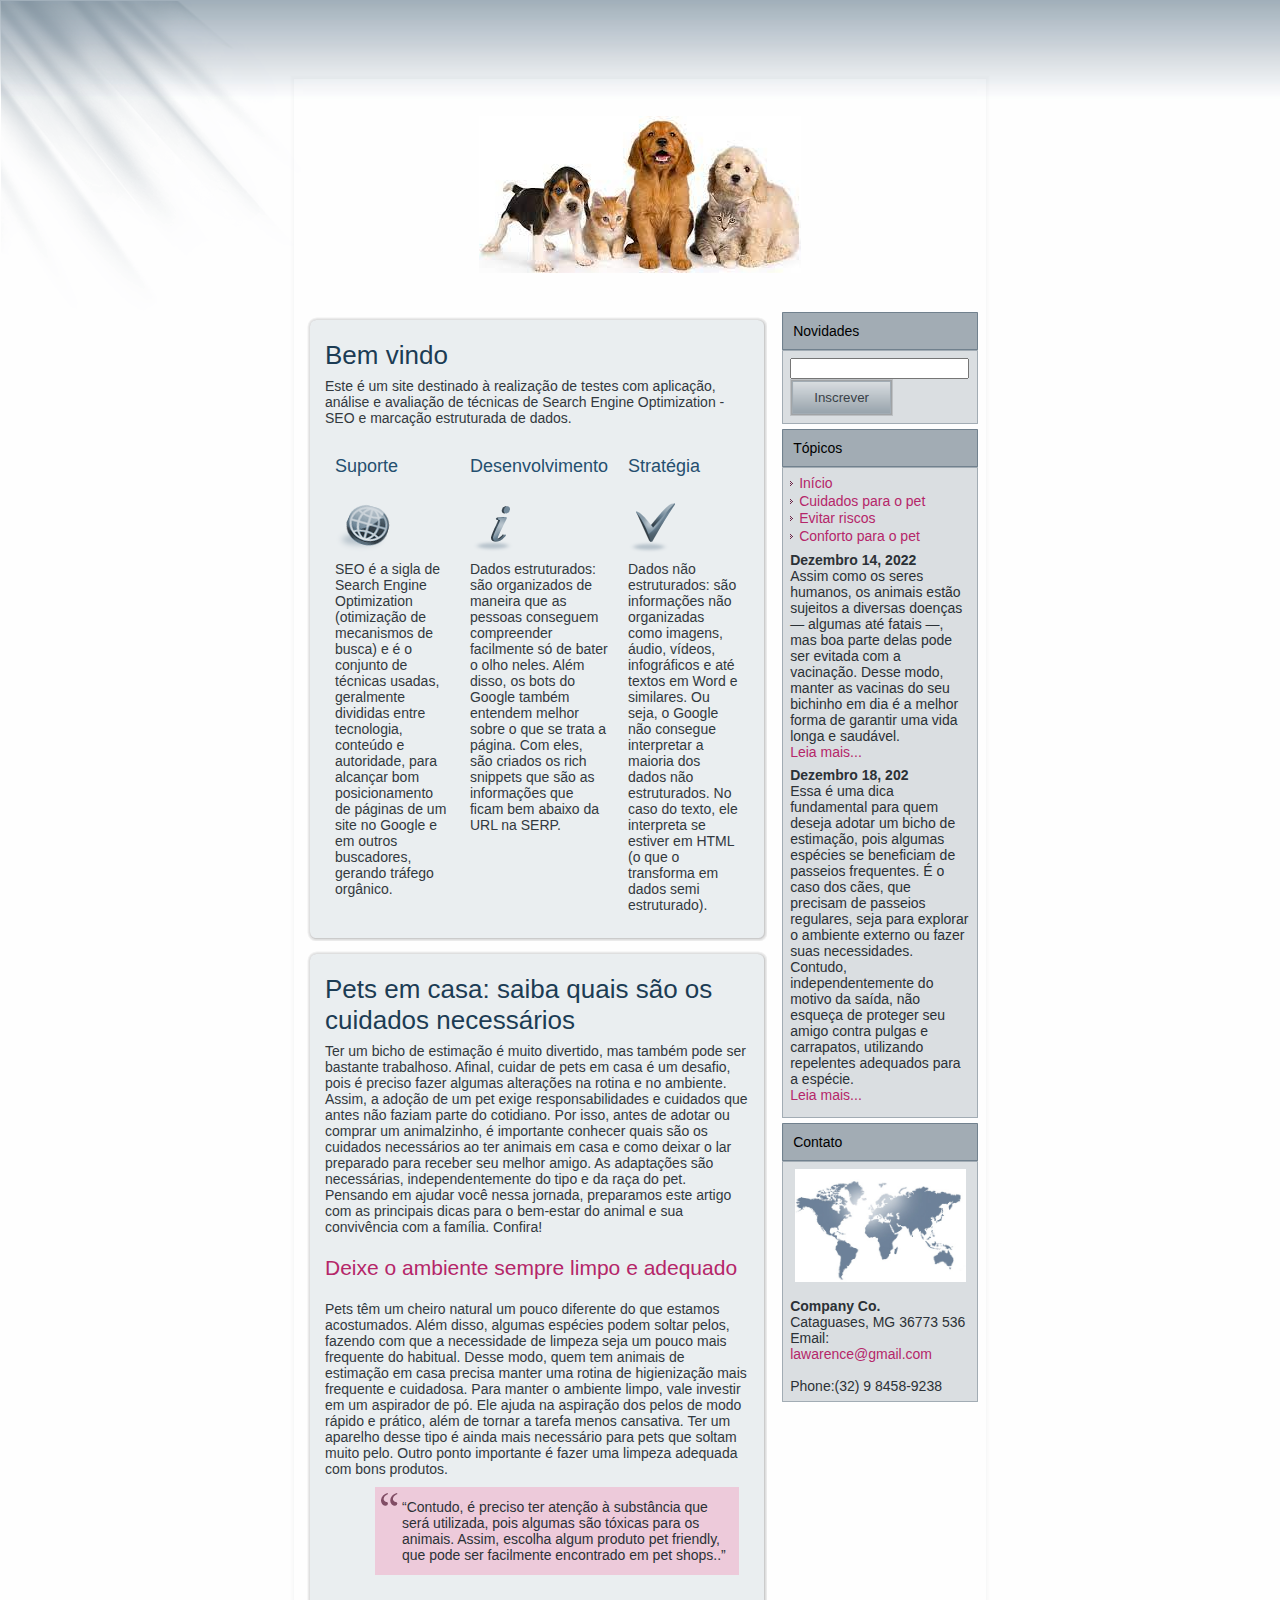
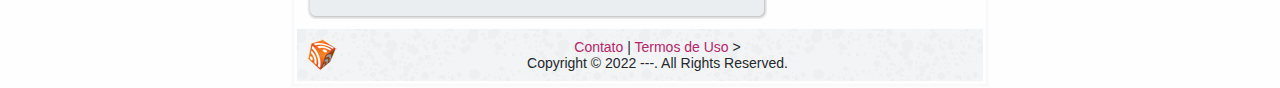
<file: index.html>
﻿<!DOCTYPE html PUBLIC "-//W3C//DTD XHTML 1.0 Transitional//EN" "http://www.w3.org/TR/xhtml1/DTD/xhtml1-transitional.dtd">
<html xmlns="http://www.w3.org/1999/xhtml" dir="ltr" lang="en-US" xml:lang="en">
  <head>
    <!--
    
    Base template (without user's data) checked by http://validator.w3.org : "This page is valid XHTML 1.0 Transitional"
    -->
    <meta http-equiv="Content-Type" content="text/html; charset=UTF-8" />
    <meta http-equiv="X-UA-Compatible" content="IE=EmulateIE7" />
    <title></title>

    <link rel="stylesheet" href="style.css" type="text/css" media="screen" />
    <!--[if IE 6
      ]><link
        rel="stylesheet"
        href="style.ie6.css"
        type="text/css"
        media="screen"
    /><![endif]-->
    <!--[if IE 7
      ]><link
        rel="stylesheet"
        href="style.ie7.css"
        type="text/css"
        media="screen"
    /><![endif]-->

    <script type="text/javascript" src="script.js"></script>
  </head>
  <body>
    <div id="art-page-background-simple-gradient">
      <div id="art-page-background-gradient"></div>
    </div>
    <div id="art-page-background-glare">
      <div id="art-page-background-glare-image"></div>
    </div>
    <div id="art-main">
      <div class="art-sheet">
        <div class="art-sheet-tl"></div>
        <div class="art-sheet-tr"></div>
        <div class="art-sheet-bl"></div>
        <div class="art-sheet-br"></div>
        <div class="art-sheet-tc"></div>
        <div class="art-sheet-bc"></div>
        <div class="art-sheet-cl"></div>
        <div class="art-sheet-cr"></div>
        <div class="art-sheet-cc"></div>
        <div class="art-sheet-body">
          <div class="art-header">
            <div class="art-header-jpeg"></div>
            <div class="art-logo">
              <h1 id="name-text" class="art-logo-name"></h1>
            </div>
          </div>
          <div class="art-content-layout">
            <div class="art-content-layout-row">
              <div class="art-layout-cell art-content">
                <div class="art-post">
                  <div class="art-post-tl"></div>
                  <div class="art-post-tr"></div>
                  <div class="art-post-bl"></div>
                  <div class="art-post-br"></div>
                  <div class="art-post-tc"></div>
                  <div class="art-post-bc"></div>
                  <div class="art-post-cl"></div>
                  <div class="art-post-cr"></div>
                  <div class="art-post-cc"></div>
                  <div class="art-post-body">
                    <div class="art-post-inner art-article">
                      <h2 class="art-postheader">Bem vindo</h2>
                      <div class="art-postcontent">
                        <!-- article-content -->

                        <p>
                          Este é um site destinado à realização de testes com
                          aplicação, análise e avaliação de técnicas de Search
                          Engine Optimization - SEO e marcação estruturada de
                          dados.
                        </p>

                        <div class="art-content-layout overview-table">
                          <div class="art-content-layout-row">
                            <div class="art-layout-cell">
                              <div class="overview-table-inner">
                                <h4>Suporte</h4>
                                <img
                                  src="images/01.png"
                                  width="55px"
                                  height="55px"
                                  alt="an image"
                                  class="image"
                                />
                                <p>
                                  SEO é a sigla de Search Engine Optimization
                                  (otimização de mecanismos de busca) e é o
                                  conjunto de técnicas usadas, geralmente
                                  divididas entre tecnologia, conteúdo e
                                  autoridade, para alcançar bom posicionamento
                                  de páginas de um site no Google e em outros
                                  buscadores, gerando tráfego orgânico.
                                </p>
                              </div>
                            </div>
                            <!-- end cell -->
                            <div class="art-layout-cell">
                              <div class="overview-table-inner">
                                <h4>Desenvolvimento</h4>
                                <img
                                  src="images/02.png"
                                  width="55px"
                                  height="55px"
                                  alt="an image"
                                  class="image"
                                />
                                <p>
                                  Dados estruturados: são organizados de maneira
                                  que as pessoas conseguem compreender
                                  facilmente só de bater o olho neles. Além
                                  disso, os bots do Google também entendem
                                  melhor sobre o que se trata a página. Com
                                  eles, são criados os rich snippets que são as
                                  informações que ficam bem abaixo da URL na
                                  SERP.
                                </p>
                              </div>
                            </div>
                            <!-- end cell -->
                            <div class="art-layout-cell">
                              <div class="overview-table-inner">
                                <h4>Stratégia</h4>

                                <img
                                  src="images/03.png"
                                  width="55px"
                                  height="55px"
                                  alt="an image"
                                  class="image"
                                />
                                <p>
                                  Dados não estruturados: são informações não
                                  organizadas como imagens, áudio, vídeos,
                                  infográficos e até textos em Word e similares.
                                  Ou seja, o Google não consegue interpretar a
                                  maioria dos dados não estruturados. No caso do
                                  texto, ele interpreta se estiver em HTML (o
                                  que o transforma em dados semi estruturado).
                                </p>
                              </div>
                            </div>
                            <!-- end cell -->
                          </div>
                          <!-- end row -->
                        </div>
                        <!-- end table -->

                        <!-- /article-content -->
                      </div>
                      <div class="cleared"></div>
                    </div>

                    <div class="cleared"></div>
                  </div>
                </div>
                <div class="art-post">
                  <div class="art-post-tl"></div>
                  <div class="art-post-tr"></div>
                  <div class="art-post-bl"></div>
                  <div class="art-post-br"></div>
                  <div class="art-post-tc"></div>
                  <div class="art-post-bc"></div>
                  <div class="art-post-cl"></div>
                  <div class="art-post-cr"></div>
                  <div class="art-post-cc"></div>
                  <div class="art-post-body">
                    <div class="art-post-inner art-article">
                      <h2 class="art-postheader">
                        Pets em casa: saiba quais são os cuidados necessários
                      </h2>
                      <div class="art-postcontent">
                        <!-- article-content -->
                        <p>
                          Ter um bicho de estimação é muito divertido, mas
                          também pode ser bastante trabalhoso. Afinal, cuidar de
                          pets em casa é um desafio, pois é preciso fazer
                          algumas alterações na rotina e no ambiente. Assim, a
                          adoção de um pet exige responsabilidades e cuidados
                          que antes não faziam parte do cotidiano. Por isso,
                          antes de adotar ou comprar um animalzinho, é
                          importante conhecer quais são os cuidados necessários
                          ao ter animais em casa e como deixar o lar preparado
                          para receber seu melhor amigo. As adaptações são
                          necessárias, independentemente do tipo e da raça do
                          pet. Pensando em ajudar você nessa jornada, preparamos
                          este artigo com as principais dicas para o bem-estar
                          do animal e sua convivência com a família. Confira!
                        </p>
                        <h3>Deixe o ambiente sempre limpo e adequado</h3>
                        <p>
                          Pets têm um cheiro natural um pouco diferente do que
                          estamos acostumados. Além disso, algumas espécies
                          podem soltar pelos, fazendo com que a necessidade de
                          limpeza seja um pouco mais frequente do habitual.
                          Desse modo, quem tem animais de estimação em casa
                          precisa manter uma rotina de higienização mais
                          frequente e cuidadosa. Para manter o ambiente limpo,
                          vale investir em um aspirador de pó. Ele ajuda na
                          aspiração dos pelos de modo rápido e prático, além de
                          tornar a tarefa menos cansativa. Ter um aparelho desse
                          tipo é ainda mais necessário para pets que soltam
                          muito pelo. Outro ponto importante é fazer uma limpeza
                          adequada com bons produtos.
                        </p>
                        <blockquote>
                          <p>
                            &#8220;Contudo, é preciso ter atenção à substância
                            que será utilizada, pois algumas são tóxicas para os
                            animais. Assim, escolha algum produto pet friendly,
                            que pode ser facilmente encontrado em pet
                            shops..&#8221;
                          </p>
                        </blockquote>
                        <br />

                        <!-- /article-content -->
                      </div>
                      <div class="cleared"></div>
                    </div>

                    <div class="cleared"></div>
                  </div>
                </div>
              </div>
              <div class="art-layout-cell art-sidebar1">
                <div class="art-block">
                  <div class="art-block-body">
                    <div class="art-blockheader">
                      <div class="l"></div>
                      <div class="r"></div>
                      <div class="t">Novidades</div>
                    </div>
                    <div class="art-blockcontent">
                      <div class="art-blockcontent-tl"></div>
                      <div class="art-blockcontent-tr"></div>
                      <div class="art-blockcontent-bl"></div>
                      <div class="art-blockcontent-br"></div>
                      <div class="art-blockcontent-tc"></div>
                      <div class="art-blockcontent-bc"></div>
                      <div class="art-blockcontent-cl"></div>
                      <div class="art-blockcontent-cr"></div>
                      <div class="art-blockcontent-cc"></div>
                      <div class="art-blockcontent-body">
                        <!-- block-content -->
                        <div>
                          <form
                            method="get"
                            id="newsletterform"
                            action="javascript:void(0)"
                          >
                            <input
                              type="text"
                              value=""
                              name="email"
                              id="s"
                              style="width: 95%"
                            />
                            <span class="art-button-wrapper">
                              <span class="l"> </span>
                              <span class="r"> </span>
                              <input
                                class="art-button"
                                type="submit"
                                name="search"
                                value="Inscrever"
                              />
                            </span>
                          </form>
                        </div>
                        <!-- /block-content -->

                        <div class="cleared"></div>
                      </div>
                    </div>
                    <div class="cleared"></div>
                  </div>
                </div>
                <div class="art-block">
                  <div class="art-block-body">
                    <div class="art-blockheader">
                      <div class="l"></div>
                      <div class="r"></div>
                      <div class="t">Tópicos</div>
                    </div>
                    <div class="art-blockcontent">
                      <div class="art-blockcontent-tl"></div>
                      <div class="art-blockcontent-tr"></div>
                      <div class="art-blockcontent-bl"></div>
                      <div class="art-blockcontent-br"></div>
                      <div class="art-blockcontent-tc"></div>
                      <div class="art-blockcontent-bc"></div>
                      <div class="art-blockcontent-cl"></div>
                      <div class="art-blockcontent-cr"></div>
                      <div class="art-blockcontent-cc"></div>
                      <div class="art-blockcontent-body">
                        <!-- block-content -->
                        <div>
                          <ul>
                            <li><a href="#">Início</a></li>
                            <li>
                              <a href="cuidados.html">Cuidados para o pet</a>
                            </li>
                            <li><a href="riscos.html">Evitar riscos</a></li>
                            <li>
                              <a href="conforto.html">Conforto para o pet</a>
                            </li>
                          </ul>

                          <p>
                            <b>Dezembro 14, 2022</b><br />
                            Assim como os seres humanos, os animais estão
                            sujeitos a diversas doenças — algumas até fatais —,
                            mas boa parte delas pode ser evitada com a
                            vacinação. Desse modo, manter as vacinas do seu
                            bichinho em dia é a melhor forma de garantir uma
                            vida longa e saudável.
                            <br />
                            <a href="javascript:void(0)">Leia mais...</a>
                          </p>

                          <p>
                            <b>Dezembro 18, 202</b><br />Essa é uma dica fundamental para quem deseja adotar um bicho de
                            estimação, pois algumas espécies se beneficiam de passeios frequentes.
                            É o caso dos cães, que precisam de passeios regulares, seja para
                            explorar o ambiente externo ou fazer suas necessidades. Contudo,
                            independentemente do motivo da saída, não esqueça de proteger seu
                            amigo contra pulgas e carrapatos, utilizando repelentes adequados para
                            a espécie.<br />
                            <a href="javascript:void(0)">Leia mais...</a>
                          </p>
                        </div>
                        <!-- /block-content -->

                        <div class="cleared"></div>
                      </div>
                    </div>
                    <div class="cleared"></div>
                  </div>
                </div>
                <div class="art-block">
                  <div class="art-block-body">
                    <div class="art-blockheader">
                      <div class="l"></div>
                      <div class="r"></div>
                      <div class="t">Contato</div>
                    </div>
                    <div class="art-blockcontent">
                      <div class="art-blockcontent-tl"></div>
                      <div class="art-blockcontent-tr"></div>
                      <div class="art-blockcontent-bl"></div>
                      <div class="art-blockcontent-br"></div>
                      <div class="art-blockcontent-tc"></div>
                      <div class="art-blockcontent-bc"></div>
                      <div class="art-blockcontent-cl"></div>
                      <div class="art-blockcontent-cr"></div>
                      <div class="art-blockcontent-cc"></div>
                      <div class="art-blockcontent-body">
                        <!-- block-content -->
                        <div>
                          <img
                            src="images/contact.jpg"
                            alt="an image"
                            style="margin: 0 auto; display: block; width: 95%"
                          />
                          <br />
                          <b>Company Co.</b><br />
                          Cataguases, MG 36773 536<br />
                          Email:
                          <a href="mailto:info@company.com"
                            >lawarence@gmail.com</a
                          ><br />
                          <br />
                          Phone:(32) 9 8458-9238 <br />
                        </div>
                        <!-- /block-content -->

                        <div class="cleared"></div>
                      </div>
                    </div>
                    <div class="cleared"></div>
                  </div>
                </div>
              </div>
            </div>
          </div>
          <div class="cleared"></div>

          <div class="art-footer">
            <div class="art-footer-inner">
              <a href="#" class="art-rss-tag-icon" title="RSS"></a>
              <div class="art-footer-text">
                <p>
                  <a href="#">Contato</a> |
                  <a href="#">Termos de Uso</a> ><br />
                  Copyright &copy; 2022 ---. All Rights Reserved.
                </p>
              </div>
            </div>
            <div class="art-footer-background"></div>
          </div>

          <div class="cleared"></div>
        </div>
      </div>

      <div class="cleared"></div>
    </div>
  </body>
</html>
</file>
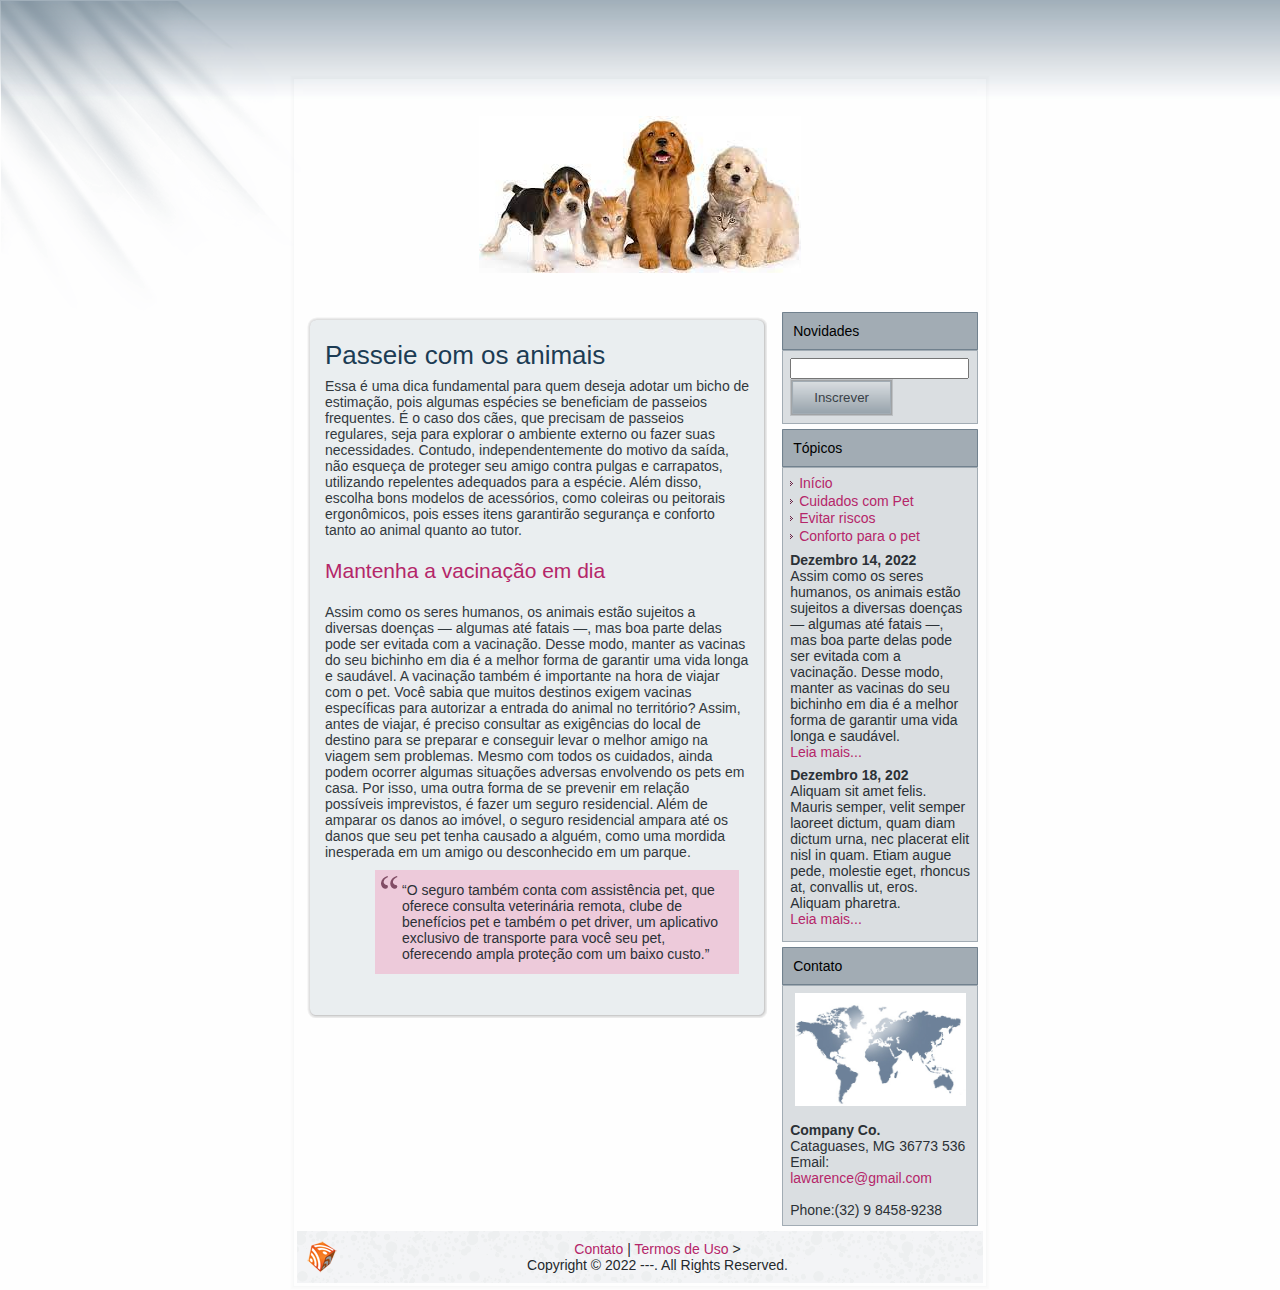
<file: conforto.html>
<!DOCTYPE html PUBLIC "-//W3C//DTD XHTML 1.0 Transitional//EN" "http://www.w3.org/TR/xhtml1/DTD/xhtml1-transitional.dtd">
<html xmlns="http://www.w3.org/1999/xhtml" dir="ltr" lang="en-US" xml:lang="en">
  <head>
    <!--
    
    Base template (without user's data) checked by http://validator.w3.org : "This page is valid XHTML 1.0 Transitional"
    -->
    <meta http-equiv="Content-Type" content="text/html; charset=UTF-8" />
    <meta http-equiv="X-UA-Compatible" content="IE=EmulateIE7" />
    <title>Cuidados com pet</title>

    <link rel="stylesheet" href="style.css" type="text/css" media="screen" />

    <script type="text/javascript" src="script.js"></script>
  </head>
  <body>
    <div id="art-page-background-simple-gradient">
      <div id="art-page-background-gradient"></div>
    </div>
    <div id="art-page-background-glare">
      <div id="art-page-background-glare-image"></div>
    </div>
    <div id="art-main">
      <div class="art-sheet">
        <div class="art-sheet-tl"></div>
        <div class="art-sheet-tr"></div>
        <div class="art-sheet-bl"></div>
        <div class="art-sheet-br"></div>
        <div class="art-sheet-tc"></div>
        <div class="art-sheet-bc"></div>
        <div class="art-sheet-cl"></div>
        <div class="art-sheet-cr"></div>
        <div class="art-sheet-cc"></div>
        <div class="art-sheet-body">
          <div class="art-header">
            <div class="art-header-jpeg"></div>
            <div class="art-logo">
              <h1 id="name-text" class="art-logo-name"></h1>
            </div>
          </div>
          <div class="art-content-layout">
            <div class="art-content-layout-row">
              <div class="art-layout-cell art-content">
                <div class="art-post">
                  <div class="art-post-tl"></div>
                  <div class="art-post-tr"></div>
                  <div class="art-post-bl"></div>
                  <div class="art-post-br"></div>
                  <div class="art-post-tc"></div>
                  <div class="art-post-bc"></div>
                  <div class="art-post-cl"></div>
                  <div class="art-post-cr"></div>
                  <div class="art-post-cc"></div>
                  <div class="art-post-body">
                    <div class="art-post-inner art-article">
                      <h2 class="art-postheader">Passeie com os animais</h2>
                      <div class="art-postcontent">
                        <!-- article-content -->
                        <p>
                          Essa é uma dica fundamental para quem deseja adotar um
                          bicho de estimação, pois algumas espécies se
                          beneficiam de passeios frequentes. É o caso dos cães,
                          que precisam de passeios regulares, seja para explorar
                          o ambiente externo ou fazer suas necessidades.
                          Contudo, independentemente do motivo da saída, não
                          esqueça de proteger seu amigo contra pulgas e
                          carrapatos, utilizando repelentes adequados para a
                          espécie. Além disso, escolha bons modelos de
                          acessórios, como coleiras ou peitorais ergonômicos,
                          pois esses itens garantirão segurança e conforto tanto
                          ao animal quanto ao tutor.
                        </p>
                        <h3>Mantenha a vacinação em dia</h3>
                        <p>
                          Assim como os seres humanos, os animais estão sujeitos
                          a diversas doenças — algumas até fatais —, mas boa
                          parte delas pode ser evitada com a vacinação. Desse
                          modo, manter as vacinas do seu bichinho em dia é a
                          melhor forma de garantir uma vida longa e saudável. A
                          vacinação também é importante na hora de viajar com o
                          pet. Você sabia que muitos destinos exigem vacinas
                          específicas para autorizar a entrada do animal no
                          território? Assim, antes de viajar, é preciso
                          consultar as exigências do local de destino para se
                          preparar e conseguir levar o melhor amigo na viagem
                          sem problemas. Mesmo com todos os cuidados, ainda
                          podem ocorrer algumas situações adversas envolvendo os
                          pets em casa. Por isso, uma outra forma de se prevenir
                          em relação possíveis imprevistos, é fazer um seguro
                          residencial. Além de amparar os danos ao imóvel, o
                          seguro residencial ampara até os danos que seu pet
                          tenha causado a alguém, como uma mordida inesperada em
                          um amigo ou desconhecido em um parque.
                        </p>
                        <blockquote>
                          <p>
                            &#8220;O seguro também conta com assistência pet,
                            que oferece consulta veterinária remota, clube de
                            benefícios pet e também o pet driver, um aplicativo
                            exclusivo de transporte para você seu pet,
                            oferecendo ampla proteção com um baixo custo.&#8221;
                          </p>
                        </blockquote>
                        <br />

                        <!-- /article-content -->
                      </div>
                      <div class="cleared"></div>
                    </div>

                    <div class="cleared"></div>
                  </div>
                </div>
              </div>
              <div class="art-layout-cell art-sidebar1">
                <div class="art-block">
                  <div class="art-block-body">
                    <div class="art-blockheader">
                      <div class="l"></div>
                      <div class="r"></div>
                      <div class="t">Novidades</div>
                    </div>
                    <div class="art-blockcontent">
                      <div class="art-blockcontent-tl"></div>
                      <div class="art-blockcontent-tr"></div>
                      <div class="art-blockcontent-bl"></div>
                      <div class="art-blockcontent-br"></div>
                      <div class="art-blockcontent-tc"></div>
                      <div class="art-blockcontent-bc"></div>
                      <div class="art-blockcontent-cl"></div>
                      <div class="art-blockcontent-cr"></div>
                      <div class="art-blockcontent-cc"></div>
                      <div class="art-blockcontent-body">
                        <!-- block-content -->
                        <div>
                          <form
                            method="get"
                            id="newsletterform"
                            action="javascript:void(0)"
                          >
                            <input
                              type="text"
                              value=""
                              name="email"
                              id="s"
                              style="width: 95%"
                            />
                            <span class="art-button-wrapper">
                              <span class="l"> </span>
                              <span class="r"> </span>
                              <input
                                class="art-button"
                                type="submit"
                                name="search"
                                value="Inscrever"
                              />
                            </span>
                          </form>
                        </div>
                        <!-- /block-content -->

                        <div class="cleared"></div>
                      </div>
                    </div>
                    <div class="cleared"></div>
                  </div>
                </div>
                <div class="art-block">
                  <div class="art-block-body">
                    <div class="art-blockheader">
                      <div class="l"></div>
                      <div class="r"></div>
                      <div class="t">Tópicos</div>
                    </div>
                    <div class="art-blockcontent">
                      <div class="art-blockcontent-tl"></div>
                      <div class="art-blockcontent-tr"></div>
                      <div class="art-blockcontent-bl"></div>
                      <div class="art-blockcontent-br"></div>
                      <div class="art-blockcontent-tc"></div>
                      <div class="art-blockcontent-bc"></div>
                      <div class="art-blockcontent-cl"></div>
                      <div class="art-blockcontent-cr"></div>
                      <div class="art-blockcontent-cc"></div>
                      <div class="art-blockcontent-body">
                        <!-- block-content -->
                        <div>
                          <ul>
                            <ul>
                              <li><a href="#">Início</a></li>
                              <li>
                                <a href="cuidados.html">Cuidados com Pet</a>
                              </li>
                              <li><a href="riscos.html">Evitar riscos</a></li>
                              <li>
                                <a href="conforto.html">Conforto para o pet</a>
                              </li>
                            </ul>
                          </ul>

                          <p>
                            <b>Dezembro 14, 2022</b><br />
                            Assim como os seres humanos, os animais estão
                            sujeitos a diversas doenças — algumas até fatais —,
                            mas boa parte delas pode ser evitada com a
                            vacinação. Desse modo, manter as vacinas do seu
                            bichinho em dia é a melhor forma de garantir uma
                            vida longa e saudável.
                            <br />
                            <a href="javascript:void(0)">Leia mais...</a>
                          </p>

                          <p>
                            <b>Dezembro 18, 202</b><br />
                            Aliquam sit amet felis. Mauris semper, velit semper
                            laoreet dictum, quam diam dictum urna, nec placerat
                            elit nisl in quam. Etiam augue pede, molestie eget,
                            rhoncus at, convallis ut, eros. Aliquam pharetra.<br />
                            <a href="javascript:void(0)">Leia mais...</a>
                          </p>
                        </div>
                        <!-- /block-content -->

                        <div class="cleared"></div>
                      </div>
                    </div>
                    <div class="cleared"></div>
                  </div>
                </div>
                <div class="art-block">
                  <div class="art-block-body">
                    <div class="art-blockheader">
                      <div class="l"></div>
                      <div class="r"></div>
                      <div class="t">Contato</div>
                    </div>
                    <div class="art-blockcontent">
                      <div class="art-blockcontent-tl"></div>
                      <div class="art-blockcontent-tr"></div>
                      <div class="art-blockcontent-bl"></div>
                      <div class="art-blockcontent-br"></div>
                      <div class="art-blockcontent-tc"></div>
                      <div class="art-blockcontent-bc"></div>
                      <div class="art-blockcontent-cl"></div>
                      <div class="art-blockcontent-cr"></div>
                      <div class="art-blockcontent-cc"></div>
                      <div class="art-blockcontent-body">
                        <!-- block-content -->
                        <div>
                          <img
                            src="images/contact.jpg"
                            alt="an image"
                            style="margin: 0 auto; display: block; width: 95%"
                          />
                          <br />
                          <b>Company Co.</b><br />
                          Cataguases, MG 36773 536<br />
                          Email:
                          <a href="mailto:info@company.com"
                            >lawarence@gmail.com</a
                          ><br />
                          <br />
                          Phone:(32) 9 8458-9238 <br />
                        </div>
                        <!-- /block-content -->

                        <div class="cleared"></div>
                      </div>
                    </div>
                    <div class="cleared"></div>
                  </div>
                </div>
              </div>
            </div>
          </div>
          <div class="cleared"></div>

          <div class="art-footer">
            <div class="art-footer-inner">
              <a href="#" class="art-rss-tag-icon" title="RSS"></a>
              <div class="art-footer-text">
                <p>
                  <a href="#">Contato</a> |
                  <a href="#">Termos de Uso</a> ><br />
                  Copyright &copy; 2022 ---. All Rights Reserved.
                </p>
              </div>
            </div>
            <div class="art-footer-background"></div>
          </div>

          <div class="cleared"></div>
        </div>
      </div>

      <div class="cleared"></div>
    </div>
  </body>
</html>
</file>
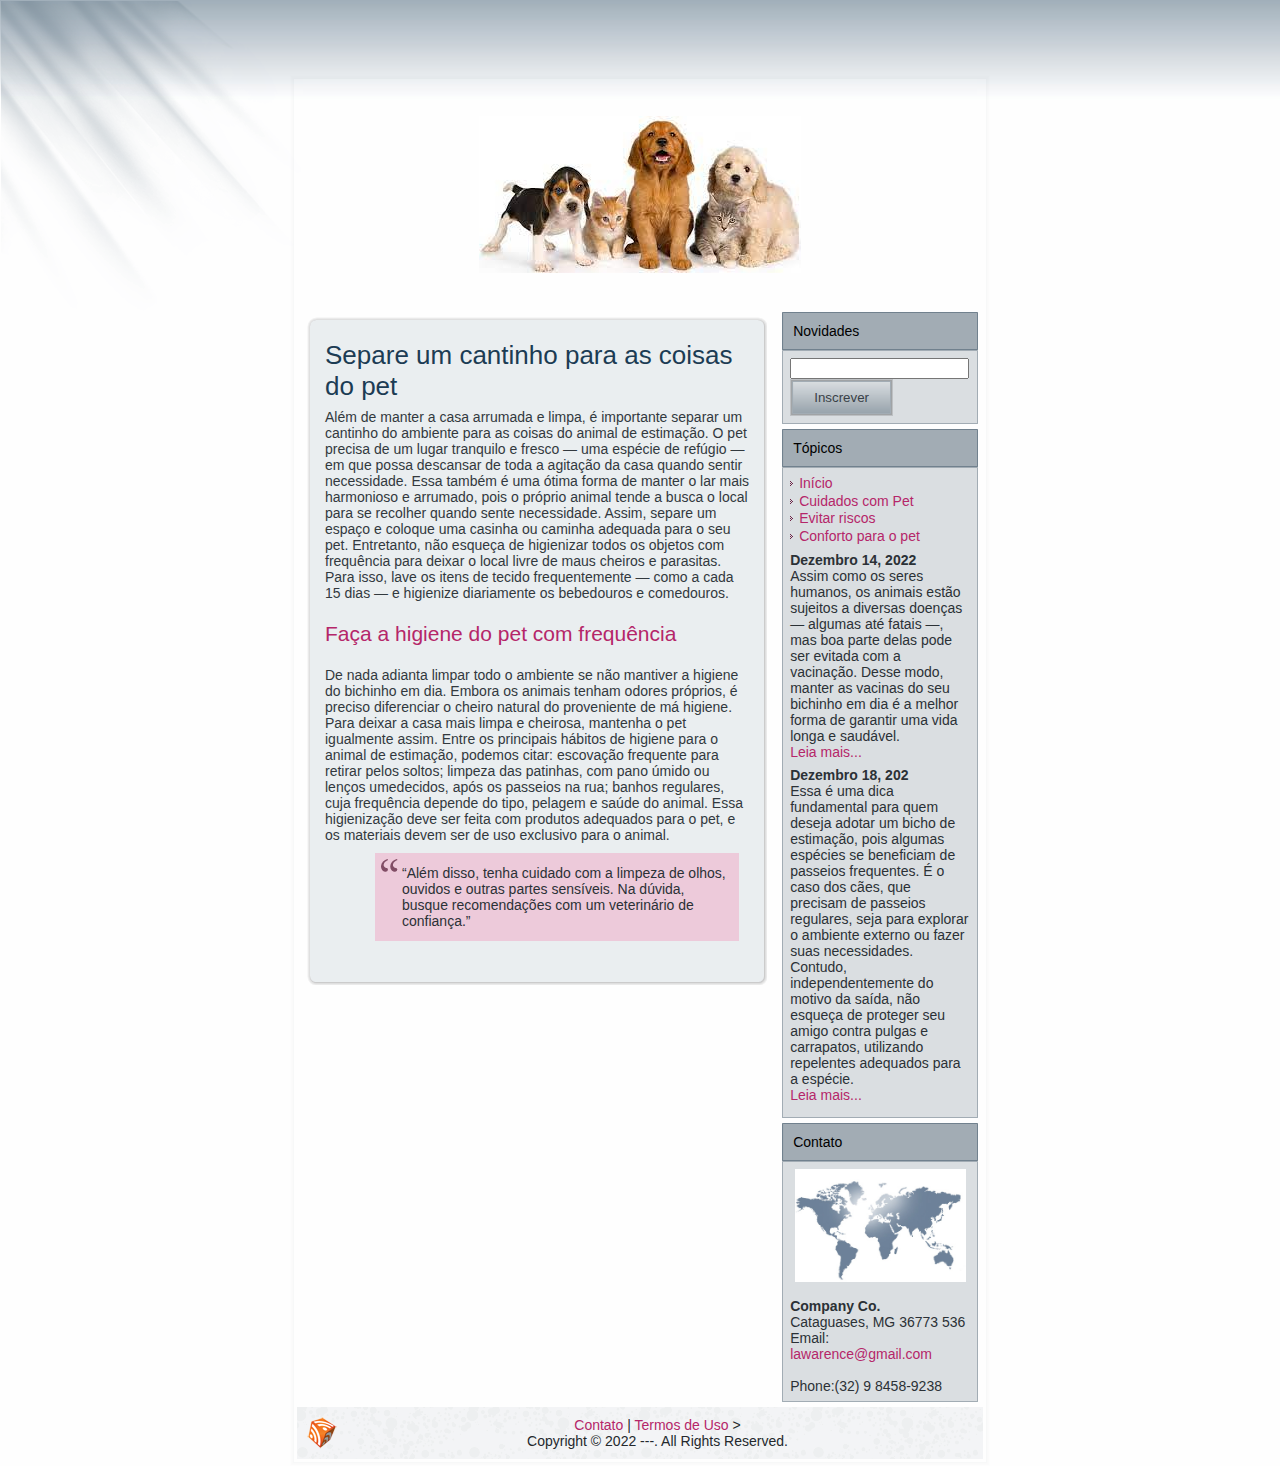
<file: cuidados.html>
<!DOCTYPE html PUBLIC "-//W3C//DTD XHTML 1.0 Transitional//EN" "http://www.w3.org/TR/xhtml1/DTD/xhtml1-transitional.dtd">
<html xmlns="http://www.w3.org/1999/xhtml" dir="ltr" lang="en-US" xml:lang="en">
  <head>
    <!--
    
    Base template (without user's data) checked by http://validator.w3.org : "This page is valid XHTML 1.0 Transitional"
    -->
    <meta http-equiv="Content-Type" content="text/html; charset=UTF-8" />
    <meta http-equiv="X-UA-Compatible" content="IE=EmulateIE7" />
    <title>Cuidados com pet</title>

    <link rel="stylesheet" href="style.css" type="text/css" media="screen" />

    <script type="text/javascript" src="script.js"></script>
  </head>
  <body>
    <div id="art-page-background-simple-gradient">
      <div id="art-page-background-gradient"></div>
    </div>
    <div id="art-page-background-glare">
      <div id="art-page-background-glare-image"></div>
    </div>
    <div id="art-main">
      <div class="art-sheet">
        <div class="art-sheet-tl"></div>
        <div class="art-sheet-tr"></div>
        <div class="art-sheet-bl"></div>
        <div class="art-sheet-br"></div>
        <div class="art-sheet-tc"></div>
        <div class="art-sheet-bc"></div>
        <div class="art-sheet-cl"></div>
        <div class="art-sheet-cr"></div>
        <div class="art-sheet-cc"></div>
        <div class="art-sheet-body">
          <div class="art-header">
            <div class="art-header-jpeg"></div>
            <div class="art-logo">
              <h1 id="name-text" class="art-logo-name"></h1>
            </div>
          </div>
          <div class="art-content-layout">
            <div class="art-content-layout-row">
              <div class="art-layout-cell art-content">
                <div class="art-post">
                  <div class="art-post-tl"></div>
                  <div class="art-post-tr"></div>
                  <div class="art-post-bl"></div>
                  <div class="art-post-br"></div>
                  <div class="art-post-tc"></div>
                  <div class="art-post-bc"></div>
                  <div class="art-post-cl"></div>
                  <div class="art-post-cr"></div>
                  <div class="art-post-cc"></div>
                  <div class="art-post-body">
                    <div class="art-post-inner art-article">
                      <h2 class="art-postheader">
                        Separe um cantinho para as coisas do pet
                      </h2>
                      <div class="art-postcontent">
                        <!-- article-content -->
                        <p>
                          Além de manter a casa arrumada e limpa, é importante
                          separar um cantinho do ambiente para as coisas do
                          animal de estimação. O pet precisa de um lugar
                          tranquilo e fresco — uma espécie de refúgio — em que
                          possa descansar de toda a agitação da casa quando
                          sentir necessidade. Essa também é uma ótima forma de
                          manter o lar mais harmonioso e arrumado, pois o
                          próprio animal tende a busca o local para se recolher
                          quando sente necessidade. Assim, separe um espaço e
                          coloque uma casinha ou caminha adequada para o seu
                          pet. Entretanto, não esqueça de higienizar todos os
                          objetos com frequência para deixar o local livre de
                          maus cheiros e parasitas. Para isso, lave os itens de
                          tecido frequentemente — como a cada 15 dias — e
                          higienize diariamente os bebedouros e comedouros.
                        </p>
                        <h3>Faça a higiene do pet com frequência</h3>
                        <p>
                          De nada adianta limpar todo o ambiente se não mantiver
                          a higiene do bichinho em dia. Embora os animais tenham
                          odores próprios, é preciso diferenciar o cheiro
                          natural do proveniente de má higiene. Para deixar a
                          casa mais limpa e cheirosa, mantenha o pet igualmente
                          assim. Entre os principais hábitos de higiene para o
                          animal de estimação, podemos citar: escovação
                          frequente para retirar pelos soltos; limpeza das
                          patinhas, com pano úmido ou lenços umedecidos, após os
                          passeios na rua; banhos regulares, cuja frequência
                          depende do tipo, pelagem e saúde do animal. Essa
                          higienização deve ser feita com produtos adequados
                          para o pet, e os materiais devem ser de uso exclusivo
                          para o animal.
                        </p>
                        <blockquote>
                          <p>
                            &#8220;Além disso, tenha cuidado com a limpeza de
                            olhos, ouvidos e outras partes sensíveis. Na dúvida,
                            busque recomendações com um veterinário de
                            confiança.&#8221;
                          </p>
                        </blockquote>
                        <br />                        

                        <!-- /article-content -->
                      </div>
                      <div class="cleared"></div>
                    </div>

                    <div class="cleared"></div>
                  </div>
                </div>
              </div>
              <div class="art-layout-cell art-sidebar1">
                <div class="art-block">
                  <div class="art-block-body">
                    <div class="art-blockheader">
                      <div class="l"></div>
                      <div class="r"></div>
                      <div class="t">Novidades</div>
                    </div>
                    <div class="art-blockcontent">
                      <div class="art-blockcontent-tl"></div>
                      <div class="art-blockcontent-tr"></div>
                      <div class="art-blockcontent-bl"></div>
                      <div class="art-blockcontent-br"></div>
                      <div class="art-blockcontent-tc"></div>
                      <div class="art-blockcontent-bc"></div>
                      <div class="art-blockcontent-cl"></div>
                      <div class="art-blockcontent-cr"></div>
                      <div class="art-blockcontent-cc"></div>
                      <div class="art-blockcontent-body">
                        <!-- block-content -->
                        <div>
                          <form
                            method="get"
                            id="newsletterform"
                            action="javascript:void(0)"
                          >
                            <input
                              type="text"
                              value=""
                              name="email"
                              id="s"
                              style="width: 95%"
                            />
                            <span class="art-button-wrapper">
                              <span class="l"> </span>
                              <span class="r"> </span>
                              <input
                                class="art-button"
                                type="submit"
                                name="search"
                                value="Inscrever"
                              />
                            </span>
                          </form>
                        </div>
                        <!-- /block-content -->

                        <div class="cleared"></div>
                      </div>
                    </div>
                    <div class="cleared"></div>
                  </div>
                </div>
                <div class="art-block">
                  <div class="art-block-body">
                    <div class="art-blockheader">
                      <div class="l"></div>
                      <div class="r"></div>
                      <div class="t">Tópicos</div>
                    </div>
                    <div class="art-blockcontent">
                      <div class="art-blockcontent-tl"></div>
                      <div class="art-blockcontent-tr"></div>
                      <div class="art-blockcontent-bl"></div>
                      <div class="art-blockcontent-br"></div>
                      <div class="art-blockcontent-tc"></div>
                      <div class="art-blockcontent-bc"></div>
                      <div class="art-blockcontent-cl"></div>
                      <div class="art-blockcontent-cr"></div>
                      <div class="art-blockcontent-cc"></div>
                      <div class="art-blockcontent-body">
                        <!-- block-content -->
                        <div>
                          <ul>
                            <ul>
                              <li><a href="#">Início</a></li>
                              <li><a href="cuidados.html">Cuidados com Pet</a></li>
                              <li><a href="riscos.html">Evitar riscos</a></li>
                              <li><a href="conforto.html">Conforto para o pet</a></li>
                            </ul>
                          </ul>

                          <p>
                            <b>Dezembro 14, 2022</b><br />
                            Assim como os seres humanos, os animais estão
                            sujeitos a diversas doenças — algumas até fatais —,
                            mas boa parte delas pode ser evitada com a
                            vacinação. Desse modo, manter as vacinas do seu
                            bichinho em dia é a melhor forma de garantir uma
                            vida longa e saudável.
                            <br />
                            <a href="javascript:void(0)">Leia mais...</a>
                          </p>

                          <p>
                            <b>Dezembro 18, 202</b><br />Essa é uma dica fundamental para quem deseja adotar um bicho de
                            estimação, pois algumas espécies se beneficiam de passeios frequentes.
                            É o caso dos cães, que precisam de passeios regulares, seja para
                            explorar o ambiente externo ou fazer suas necessidades. Contudo,
                            independentemente do motivo da saída, não esqueça de proteger seu
                            amigo contra pulgas e carrapatos, utilizando repelentes adequados para
                            a espécie.<br />
                            <a href="javascript:void(0)">Leia mais...</a>
                          </p>
                        </div>
                        <!-- /block-content -->

                        <div class="cleared"></div>
                      </div>
                    </div>
                    <div class="cleared"></div>
                  </div>
                </div>
                <div class="art-block">
                  <div class="art-block-body">
                    <div class="art-blockheader">
                      <div class="l"></div>
                      <div class="r"></div>
                      <div class="t">Contato</div>
                    </div>
                    <div class="art-blockcontent">
                      <div class="art-blockcontent-tl"></div>
                      <div class="art-blockcontent-tr"></div>
                      <div class="art-blockcontent-bl"></div>
                      <div class="art-blockcontent-br"></div>
                      <div class="art-blockcontent-tc"></div>
                      <div class="art-blockcontent-bc"></div>
                      <div class="art-blockcontent-cl"></div>
                      <div class="art-blockcontent-cr"></div>
                      <div class="art-blockcontent-cc"></div>
                      <div class="art-blockcontent-body">
                        <!-- block-content -->
                        <div>
                          <img
                            src="images/contact.jpg"
                            alt="an image"
                            style="margin: 0 auto; display: block; width: 95%"
                          />
                          <br />
                          <b>Company Co.</b><br />
                          Cataguases, MG 36773 536<br />
                          Email:
                          <a href="mailto:info@company.com">lawarence@gmail.com</a
                          ><br />
                          <br />
                          Phone:(32) 9 8458-9238 <br />
                        </div>
                        <!-- /block-content -->

                        <div class="cleared"></div>
                      </div>
                    </div>
                    <div class="cleared"></div>
                  </div>
                </div>
              </div>
            </div>
          </div>
          <div class="cleared"></div>

          <div class="art-footer">
            <div class="art-footer-inner">
              <a href="#" class="art-rss-tag-icon" title="RSS"></a>
              <div class="art-footer-text">
                <p>
                  <a href="#">Contato</a> | <a href="#">Termos de Uso</a> 
                  ><br />
                  Copyright &copy; 2022 ---. All Rights Reserved.
                </p>
              </div>
            </div>
            <div class="art-footer-background"></div>
          </div>

          <div class="cleared"></div>
        </div>
      </div>

      <div class="cleared"></div>      
    </div>
  </body>
</html>
</file>
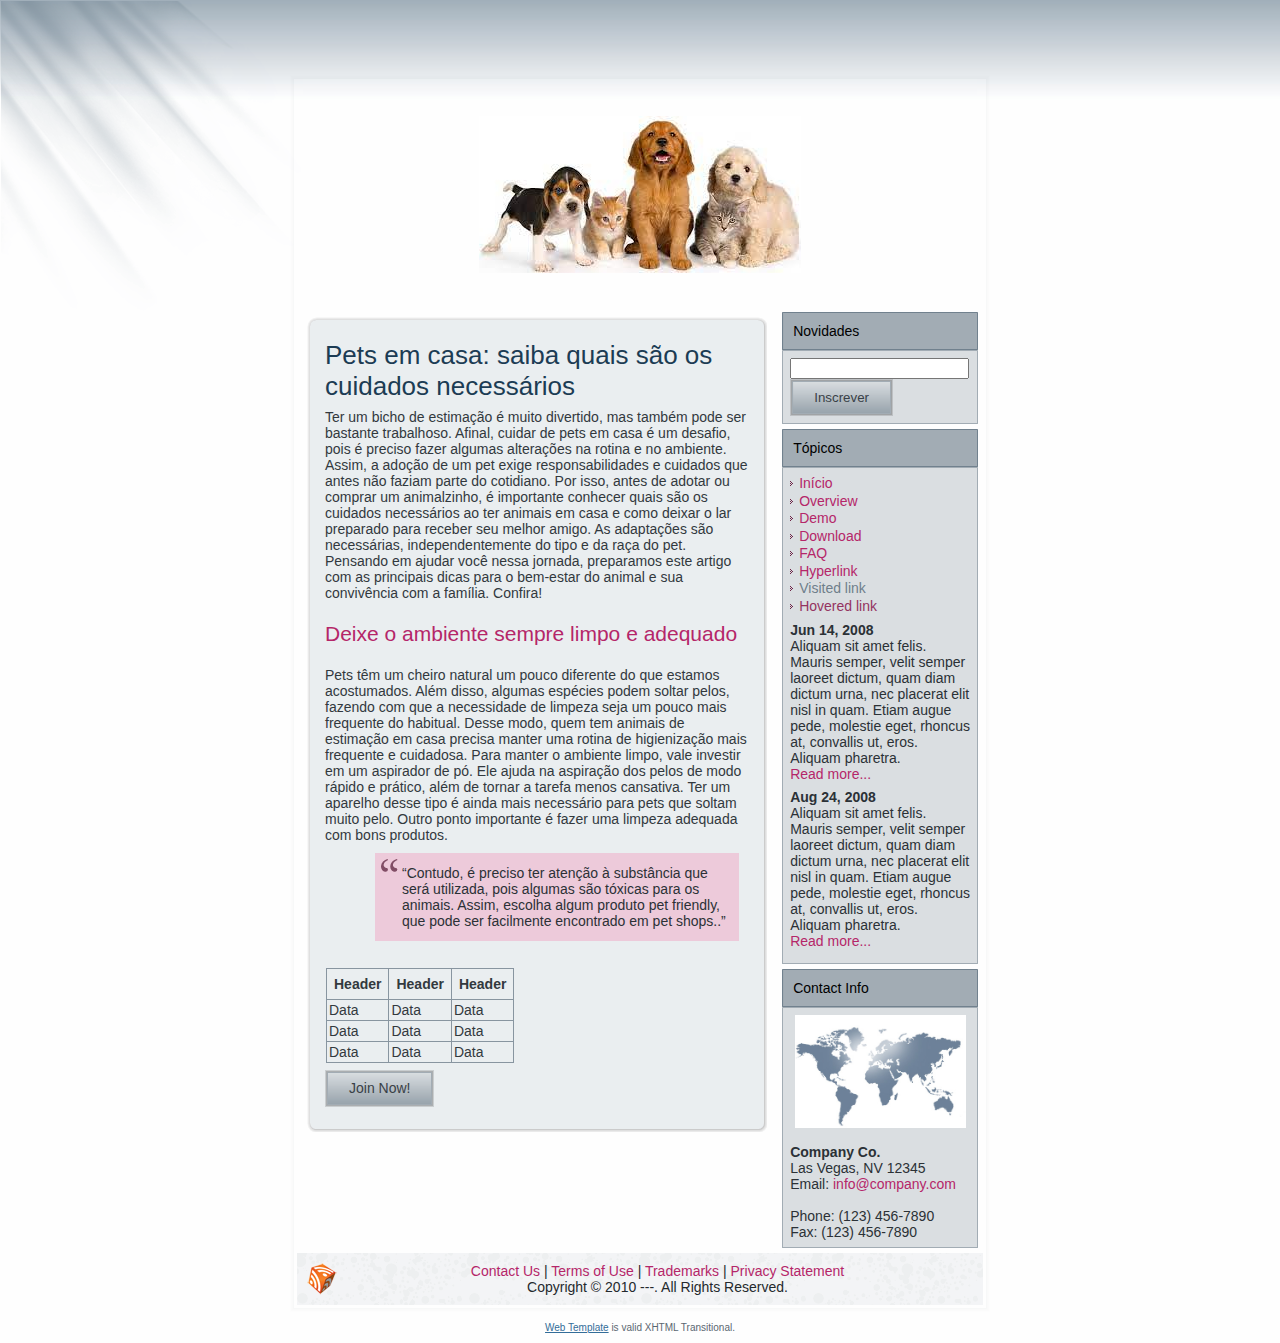
<file: overview.html>
<!DOCTYPE html PUBLIC "-//W3C//DTD XHTML 1.0 Transitional//EN" "http://www.w3.org/TR/xhtml1/DTD/xhtml1-transitional.dtd">
<html xmlns="http://www.w3.org/1999/xhtml" dir="ltr" lang="en-US" xml:lang="en">
  <head>
    <!--
    
    Base template (without user's data) checked by http://validator.w3.org : "This page is valid XHTML 1.0 Transitional"
    -->
    <meta http-equiv="Content-Type" content="text/html; charset=UTF-8" />
    <meta http-equiv="X-UA-Compatible" content="IE=EmulateIE7" />
    <title></title>

    <link rel="stylesheet" href="style.css" type="text/css" media="screen" />
    <!--[if IE 6
      ]><link
        rel="stylesheet"
        href="style.ie6.css"
        type="text/css"
        media="screen"
    /><![endif]-->
    <!--[if IE 7
      ]><link
        rel="stylesheet"
        href="style.ie7.css"
        type="text/css"
        media="screen"
    /><![endif]-->

    <script type="text/javascript" src="script.js"></script>
  </head>
  <body>
    <div id="art-page-background-simple-gradient">
      <div id="art-page-background-gradient"></div>
    </div>
    <div id="art-page-background-glare">
      <div id="art-page-background-glare-image"></div>
    </div>
    <div id="art-main">
      <div class="art-sheet">
        <div class="art-sheet-tl"></div>
        <div class="art-sheet-tr"></div>
        <div class="art-sheet-bl"></div>
        <div class="art-sheet-br"></div>
        <div class="art-sheet-tc"></div>
        <div class="art-sheet-bc"></div>
        <div class="art-sheet-cl"></div>
        <div class="art-sheet-cr"></div>
        <div class="art-sheet-cc"></div>
        <div class="art-sheet-body">
          <div class="art-header">
            <div class="art-header-jpeg"></div>
            <div class="art-logo">
              <h1 id="name-text" class="art-logo-name"></h1>
            </div>
          </div>
          <div class="art-content-layout">
            <div class="art-content-layout-row">
              <div class="art-layout-cell art-content">
                
                <div class="art-post">
                  <div class="art-post-tl"></div>
                  <div class="art-post-tr"></div>
                  <div class="art-post-bl"></div>
                  <div class="art-post-br"></div>
                  <div class="art-post-tc"></div>
                  <div class="art-post-bc"></div>
                  <div class="art-post-cl"></div>
                  <div class="art-post-cr"></div>
                  <div class="art-post-cc"></div>
                  <div class="art-post-body">
                    <div class="art-post-inner art-article">
                      <h2 class="art-postheader">
                        Pets em casa: saiba quais são os cuidados necessários
                      </h2>
                      <div class="art-postcontent">
                        <!-- article-content -->
                        <p>
                          Ter um bicho de estimação é muito divertido, mas
                          também pode ser bastante trabalhoso. Afinal, cuidar de
                          pets em casa é um desafio, pois é preciso fazer
                          algumas alterações na rotina e no ambiente. Assim, a
                          adoção de um pet exige responsabilidades e cuidados
                          que antes não faziam parte do cotidiano. Por isso,
                          antes de adotar ou comprar um animalzinho, é
                          importante conhecer quais são os cuidados necessários
                          ao ter animais em casa e como deixar o lar preparado
                          para receber seu melhor amigo. As adaptações são
                          necessárias, independentemente do tipo e da raça do
                          pet. Pensando em ajudar você nessa jornada, preparamos
                          este artigo com as principais dicas para o bem-estar
                          do animal e sua convivência com a família. Confira!
                        </p>
                        <h3>Deixe o ambiente sempre limpo e adequado</h3>
                        <p>
                          Pets têm um cheiro natural um pouco diferente do que
                          estamos acostumados. Além disso, algumas espécies
                          podem soltar pelos, fazendo com que a necessidade de
                          limpeza seja um pouco mais frequente do habitual.
                          Desse modo, quem tem animais de estimação em casa
                          precisa manter uma rotina de higienização mais
                          frequente e cuidadosa. Para manter o ambiente limpo,
                          vale investir em um aspirador de pó. Ele ajuda na
                          aspiração dos pelos de modo rápido e prático, além de
                          tornar a tarefa menos cansativa. Ter um aparelho desse
                          tipo é ainda mais necessário para pets que soltam
                          muito pelo. Outro ponto importante é fazer uma limpeza
                          adequada com bons produtos.
                        </p>
                        <blockquote>
                          <p>
                            &#8220;Contudo, é preciso ter atenção à substância
                            que será utilizada, pois algumas são tóxicas para os
                            animais. Assim, escolha algum produto pet friendly,
                            que pode ser facilmente encontrado em pet
                            shops..&#8221;
                          </p>
                        </blockquote>
                        <br />
                        <table
                          class="art-article"
                          border="0"
                          cellspacing="0"
                          cellpadding="0"
                        >
                          <tbody>
                            <tr>
                              <th>Header</th>
                              <th>Header</th>
                              <th>Header</th>
                            </tr>
                            <tr>
                              <td>Data</td>
                              <td>Data</td>
                              <td>Data</td>
                            </tr>
                            <tr class="even">
                              <td>Data</td>
                              <td>Data</td>
                              <td>Data</td>
                            </tr>
                            <tr>
                              <td>Data</td>
                              <td>Data</td>
                              <td>Data</td>
                            </tr>
                          </tbody>
                        </table>

                        <p>
                          <span class="art-button-wrapper">
                            <span class="l"> </span>
                            <span class="r"> </span>
                            <a class="art-button" href="javascript:void(0)"
                              >Join&nbsp;Now!</a
                            >
                          </span>
                        </p>

                        <!-- /article-content -->
                      </div>
                      <div class="cleared"></div>
                    </div>

                    <div class="cleared"></div>
                  </div>
                </div>
              </div>
              <div class="art-layout-cell art-sidebar1">
                <div class="art-block">
                  <div class="art-block-body">
                    <div class="art-blockheader">
                      <div class="l"></div>
                      <div class="r"></div>
                      <div class="t">Novidades</div>
                    </div>
                    <div class="art-blockcontent">
                      <div class="art-blockcontent-tl"></div>
                      <div class="art-blockcontent-tr"></div>
                      <div class="art-blockcontent-bl"></div>
                      <div class="art-blockcontent-br"></div>
                      <div class="art-blockcontent-tc"></div>
                      <div class="art-blockcontent-bc"></div>
                      <div class="art-blockcontent-cl"></div>
                      <div class="art-blockcontent-cr"></div>
                      <div class="art-blockcontent-cc"></div>
                      <div class="art-blockcontent-body">
                        <!-- block-content -->
                        <div>
                          <form
                            method="get"
                            id="newsletterform"
                            action="javascript:void(0)"
                          >
                            <input
                              type="text"
                              value=""
                              name="email"
                              id="s"
                              style="width: 95%"
                            />
                            <span class="art-button-wrapper">
                              <span class="l"> </span>
                              <span class="r"> </span>
                              <input
                                class="art-button"
                                type="submit"
                                name="search"
                                value="Inscrever"
                              />
                            </span>
                          </form>
                        </div>
                        <!-- /block-content -->

                        <div class="cleared"></div>
                      </div>
                    </div>
                    <div class="cleared"></div>
                  </div>
                </div>
                <div class="art-block">
                  <div class="art-block-body">
                    <div class="art-blockheader">
                      <div class="l"></div>
                      <div class="r"></div>
                      <div class="t">Tópicos</div>
                    </div>
                    <div class="art-blockcontent">
                      <div class="art-blockcontent-tl"></div>
                      <div class="art-blockcontent-tr"></div>
                      <div class="art-blockcontent-bl"></div>
                      <div class="art-blockcontent-br"></div>
                      <div class="art-blockcontent-tc"></div>
                      <div class="art-blockcontent-bc"></div>
                      <div class="art-blockcontent-cl"></div>
                      <div class="art-blockcontent-cr"></div>
                      <div class="art-blockcontent-cc"></div>
                      <div class="art-blockcontent-body">
                        <!-- block-content -->
                        <div>
                          <ul>
                            <li><a href="#">Início</a></li>
                            <li><a href="#">Overview</a></li>
                            <li><a href="#">Demo</a></li>
                            <li><a href="#">Download</a></li>
                            <li><a href="#">FAQ</a></li>
                            <li><a href="#">Hyperlink</a></li>
                            <li>
                              <a href="#" class="visited">Visited link</a>
                            </li>
                            <li><a href="#" class="hover">Hovered link</a></li>
                          </ul>

                          <p>
                            <b>Jun 14, 2008</b><br />
                            Aliquam sit amet felis. Mauris semper, velit semper
                            laoreet dictum, quam diam dictum urna, nec placerat
                            elit nisl in quam. Etiam augue pede, molestie eget,
                            rhoncus at, convallis ut, eros. Aliquam pharetra.<br />
                            <a href="javascript:void(0)">Read more...</a>
                          </p>

                          <p>
                            <b>Aug 24, 2008</b><br />
                            Aliquam sit amet felis. Mauris semper, velit semper
                            laoreet dictum, quam diam dictum urna, nec placerat
                            elit nisl in quam. Etiam augue pede, molestie eget,
                            rhoncus at, convallis ut, eros. Aliquam pharetra.<br />
                            <a href="javascript:void(0)">Read more...</a>
                          </p>
                        </div>
                        <!-- /block-content -->

                        <div class="cleared"></div>
                      </div>
                    </div>
                    <div class="cleared"></div>
                  </div>
                </div>
                <div class="art-block">
                  <div class="art-block-body">
                    <div class="art-blockheader">
                      <div class="l"></div>
                      <div class="r"></div>
                      <div class="t">Contact Info</div>
                    </div>
                    <div class="art-blockcontent">
                      <div class="art-blockcontent-tl"></div>
                      <div class="art-blockcontent-tr"></div>
                      <div class="art-blockcontent-bl"></div>
                      <div class="art-blockcontent-br"></div>
                      <div class="art-blockcontent-tc"></div>
                      <div class="art-blockcontent-bc"></div>
                      <div class="art-blockcontent-cl"></div>
                      <div class="art-blockcontent-cr"></div>
                      <div class="art-blockcontent-cc"></div>
                      <div class="art-blockcontent-body">
                        <!-- block-content -->
                        <div>
                          <img
                            src="images/contact.jpg"
                            alt="an image"
                            style="margin: 0 auto; display: block; width: 95%"
                          />
                          <br />
                          <b>Company Co.</b><br />
                          Las Vegas, NV 12345<br />
                          Email:
                          <a href="mailto:info@company.com">info@company.com</a
                          ><br />
                          <br />
                          Phone: (123) 456-7890 <br />
                          Fax: (123) 456-7890
                        </div>
                        <!-- /block-content -->

                        <div class="cleared"></div>
                      </div>
                    </div>
                    <div class="cleared"></div>
                  </div>
                </div>
              </div>
            </div>
          </div>
          <div class="cleared"></div>
          <div class="art-footer">
            <div class="art-footer-inner">
              <a href="#" class="art-rss-tag-icon" title="RSS"></a>
              <div class="art-footer-text">
                <p>
                  <a href="#">Contact Us</a> | <a href="#">Terms of Use</a> |
                  <a href="#">Trademarks</a> | <a href="#">Privacy Statement</a
                  ><br />
                  Copyright &copy; 2010 ---. All Rights Reserved.
                </p>
              </div>
            </div>
            <div class="art-footer-background"></div>
          </div>
          <div class="cleared"></div>
        </div>
      </div>
      <div class="cleared"></div>
      <p class="art-page-footer">
        <a href="http://www.templatesfordesign.com/">Web Template</a> is valid
        XHTML Transitional.
      </p>
    </div>
  </body>
</html>
</file>
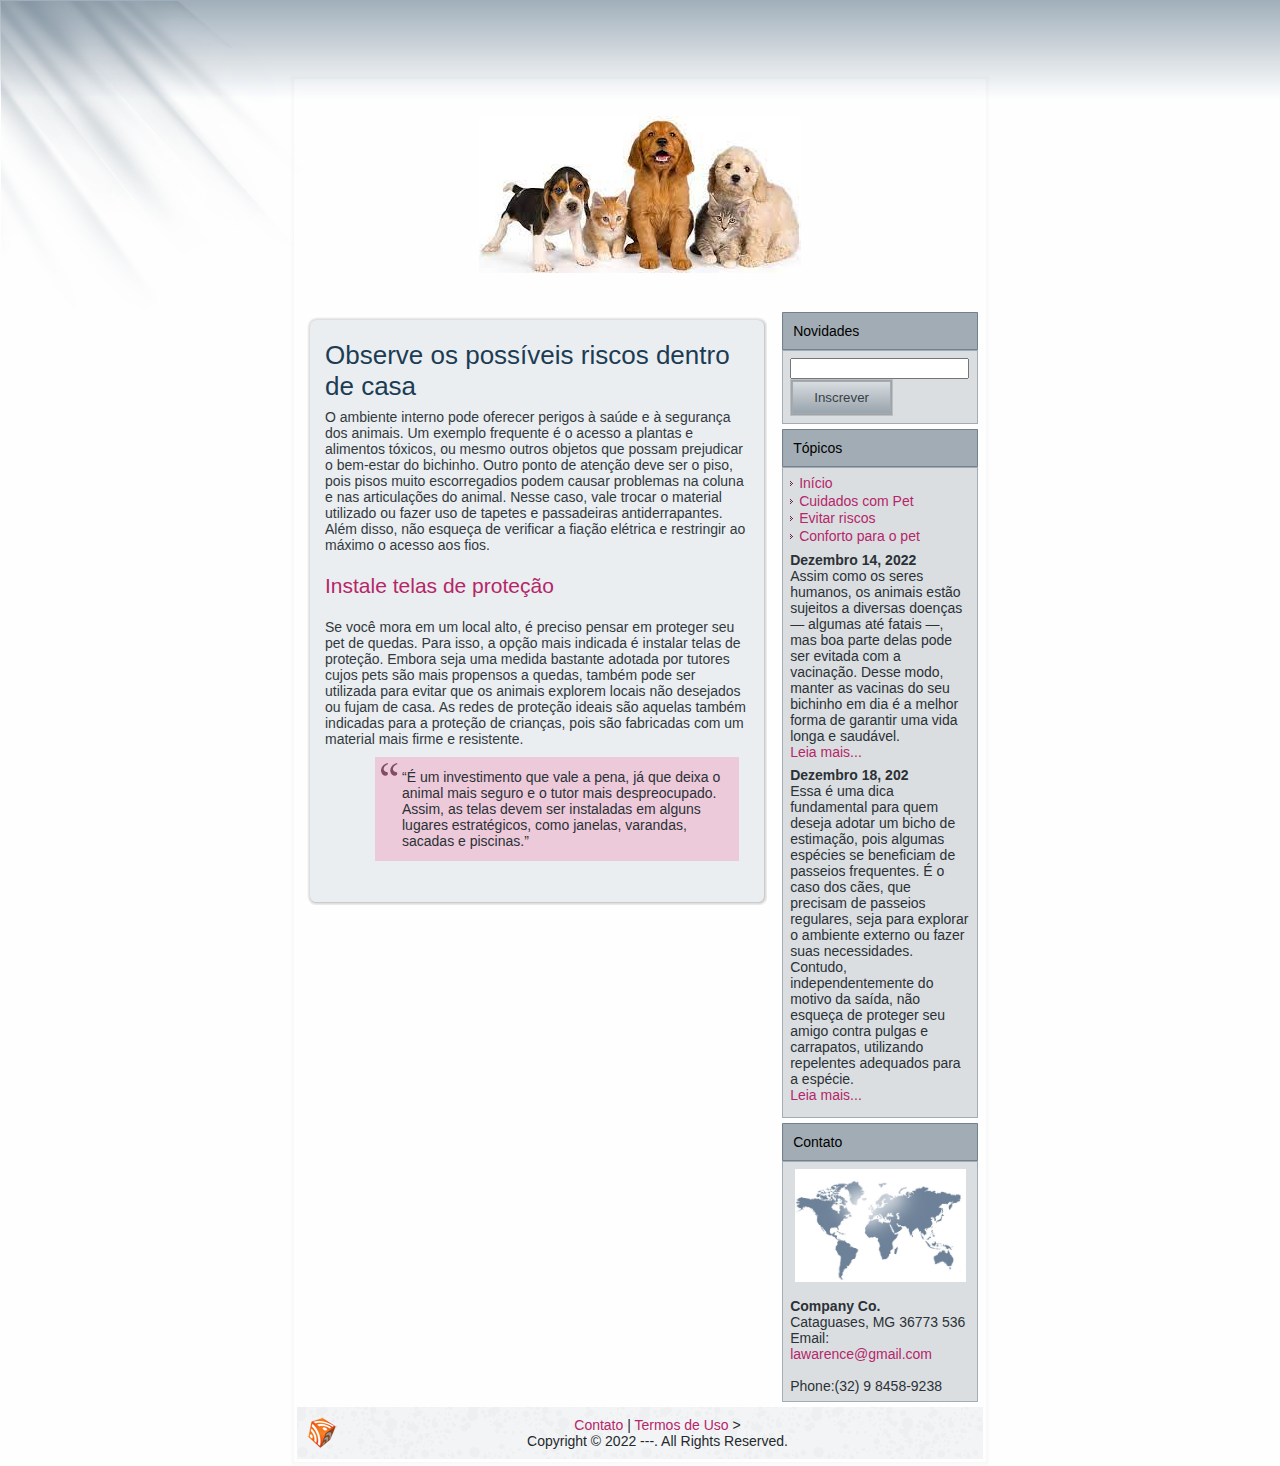
<file: riscos.html>
<!DOCTYPE html PUBLIC "-//W3C//DTD XHTML 1.0 Transitional//EN" "http://www.w3.org/TR/xhtml1/DTD/xhtml1-transitional.dtd">
<html xmlns="http://www.w3.org/1999/xhtml" dir="ltr" lang="en-US" xml:lang="en">
  <head>
    <!--
    
    Base template (without user's data) checked by http://validator.w3.org : "This page is valid XHTML 1.0 Transitional"
    -->
    <meta http-equiv="Content-Type" content="text/html; charset=UTF-8" />
    <meta http-equiv="X-UA-Compatible" content="IE=EmulateIE7" />
    <title>Cuidados com pet</title>

    <link rel="stylesheet" href="style.css" type="text/css" media="screen" />

    <script type="text/javascript" src="script.js"></script>
  </head>
  <body>
    <div id="art-page-background-simple-gradient">
      <div id="art-page-background-gradient"></div>
    </div>
    <div id="art-page-background-glare">
      <div id="art-page-background-glare-image"></div>
    </div>
    <div id="art-main">
      <div class="art-sheet">
        <div class="art-sheet-tl"></div>
        <div class="art-sheet-tr"></div>
        <div class="art-sheet-bl"></div>
        <div class="art-sheet-br"></div>
        <div class="art-sheet-tc"></div>
        <div class="art-sheet-bc"></div>
        <div class="art-sheet-cl"></div>
        <div class="art-sheet-cr"></div>
        <div class="art-sheet-cc"></div>
        <div class="art-sheet-body">
          <div class="art-header">
            <div class="art-header-jpeg"></div>
            <div class="art-logo">
              <h1 id="name-text" class="art-logo-name"></h1>
            </div>
          </div>
          <div class="art-content-layout">
            <div class="art-content-layout-row">
              <div class="art-layout-cell art-content">
                <div class="art-post">
                  <div class="art-post-tl"></div>
                  <div class="art-post-tr"></div>
                  <div class="art-post-bl"></div>
                  <div class="art-post-br"></div>
                  <div class="art-post-tc"></div>
                  <div class="art-post-bc"></div>
                  <div class="art-post-cl"></div>
                  <div class="art-post-cr"></div>
                  <div class="art-post-cc"></div>
                  <div class="art-post-body">
                    <div class="art-post-inner art-article">
                      <h2 class="art-postheader">
                        Observe os possíveis riscos dentro de casa
                      </h2>
                      <div class="art-postcontent">
                        <!-- article-content -->
                        <p>
                          O ambiente interno pode oferecer perigos à saúde e à
                          segurança dos animais. Um exemplo frequente é o acesso
                          a plantas e alimentos tóxicos, ou mesmo outros objetos
                          que possam prejudicar o bem-estar do bichinho. Outro
                          ponto de atenção deve ser o piso, pois pisos muito
                          escorregadios podem causar problemas na coluna e nas
                          articulações do animal. Nesse caso, vale trocar o
                          material utilizado ou fazer uso de tapetes e
                          passadeiras antiderrapantes. Além disso, não esqueça
                          de verificar a fiação elétrica e restringir ao máximo
                          o acesso aos fios.
                        </p>
                        <h3>Instale telas de proteção</h3>
                        <p>
                          Se você mora em um local alto, é preciso pensar em
                          proteger seu pet de quedas. Para isso, a opção mais
                          indicada é instalar telas de proteção. Embora seja uma
                          medida bastante adotada por tutores cujos pets são
                          mais propensos a quedas, também pode ser utilizada
                          para evitar que os animais explorem locais não
                          desejados ou fujam de casa. As redes de proteção
                          ideais são aquelas também indicadas para a proteção de
                          crianças, pois são fabricadas com um material mais
                          firme e resistente. 
                        </p>
                        <blockquote>
                          <p>
                            &#8220;É um investimento que vale a pena,
                            já que deixa o animal mais seguro e o tutor mais
                            despreocupado. Assim, as telas devem ser instaladas em
                            alguns lugares estratégicos, como janelas, varandas,
                            sacadas e piscinas.&#8221;
                          </p>
                        </blockquote>
                        <br />

                        <!-- /article-content -->
                      </div>
                      <div class="cleared"></div>
                    </div>

                    <div class="cleared"></div>
                  </div>
                </div>
              </div>
              <div class="art-layout-cell art-sidebar1">
                <div class="art-block">
                  <div class="art-block-body">
                    <div class="art-blockheader">
                      <div class="l"></div>
                      <div class="r"></div>
                      <div class="t">Novidades</div>
                    </div>
                    <div class="art-blockcontent">
                      <div class="art-blockcontent-tl"></div>
                      <div class="art-blockcontent-tr"></div>
                      <div class="art-blockcontent-bl"></div>
                      <div class="art-blockcontent-br"></div>
                      <div class="art-blockcontent-tc"></div>
                      <div class="art-blockcontent-bc"></div>
                      <div class="art-blockcontent-cl"></div>
                      <div class="art-blockcontent-cr"></div>
                      <div class="art-blockcontent-cc"></div>
                      <div class="art-blockcontent-body">
                        <!-- block-content -->
                        <div>
                          <form
                            method="get"
                            id="newsletterform"
                            action="javascript:void(0)"
                          >
                            <input
                              type="text"
                              value=""
                              name="email"
                              id="s"
                              style="width: 95%"
                            />
                            <span class="art-button-wrapper">
                              <span class="l"> </span>
                              <span class="r"> </span>
                              <input
                                class="art-button"
                                type="submit"
                                name="search"
                                value="Inscrever"
                              />
                            </span>
                          </form>
                        </div>
                        <!-- /block-content -->

                        <div class="cleared"></div>
                      </div>
                    </div>
                    <div class="cleared"></div>
                  </div>
                </div>
                <div class="art-block">
                  <div class="art-block-body">
                    <div class="art-blockheader">
                      <div class="l"></div>
                      <div class="r"></div>
                      <div class="t">Tópicos</div>
                    </div>
                    <div class="art-blockcontent">
                      <div class="art-blockcontent-tl"></div>
                      <div class="art-blockcontent-tr"></div>
                      <div class="art-blockcontent-bl"></div>
                      <div class="art-blockcontent-br"></div>
                      <div class="art-blockcontent-tc"></div>
                      <div class="art-blockcontent-bc"></div>
                      <div class="art-blockcontent-cl"></div>
                      <div class="art-blockcontent-cr"></div>
                      <div class="art-blockcontent-cc"></div>
                      <div class="art-blockcontent-body">
                        <!-- block-content -->
                        <div>
                          <ul>
                            <ul>
                              <li><a href="#">Início</a></li>
                              <li>
                                <a href="cuidados.html">Cuidados com Pet</a>
                              </li>
                              <li><a href="riscos.html">Evitar riscos</a></li>
                              <li>
                                <a href="conforto.html">Conforto para o pet</a>
                              </li>
                            </ul>
                          </ul>

                          <p>
                            <b>Dezembro 14, 2022</b><br />
                            Assim como os seres humanos, os animais estão
                            sujeitos a diversas doenças — algumas até fatais —,
                            mas boa parte delas pode ser evitada com a
                            vacinação. Desse modo, manter as vacinas do seu
                            bichinho em dia é a melhor forma de garantir uma
                            vida longa e saudável.
                            <br />
                            <a href="javascript:void(0)">Leia mais...</a>
                          </p>

                          <p>
                            <b>Dezembro 18, 202</b><br />Essa é uma dica fundamental para quem deseja adotar um bicho de
                            estimação, pois algumas espécies se beneficiam de passeios frequentes.
                            É o caso dos cães, que precisam de passeios regulares, seja para
                            explorar o ambiente externo ou fazer suas necessidades. Contudo,
                            independentemente do motivo da saída, não esqueça de proteger seu
                            amigo contra pulgas e carrapatos, utilizando repelentes adequados para
                            a espécie.<br />
                            <a href="javascript:void(0)">Leia mais...</a>
                          </p>
                        </div>
                        <!-- /block-content -->

                        <div class="cleared"></div>
                      </div>
                    </div>
                    <div class="cleared"></div>
                  </div>
                </div>
                <div class="art-block">
                  <div class="art-block-body">
                    <div class="art-blockheader">
                      <div class="l"></div>
                      <div class="r"></div>
                      <div class="t">Contato</div>
                    </div>
                    <div class="art-blockcontent">
                      <div class="art-blockcontent-tl"></div>
                      <div class="art-blockcontent-tr"></div>
                      <div class="art-blockcontent-bl"></div>
                      <div class="art-blockcontent-br"></div>
                      <div class="art-blockcontent-tc"></div>
                      <div class="art-blockcontent-bc"></div>
                      <div class="art-blockcontent-cl"></div>
                      <div class="art-blockcontent-cr"></div>
                      <div class="art-blockcontent-cc"></div>
                      <div class="art-blockcontent-body">
                        <!-- block-content -->
                        <div>
                          <img
                            src="images/contact.jpg"
                            alt="an image"
                            style="margin: 0 auto; display: block; width: 95%"
                          />
                          <br />
                          <b>Company Co.</b><br />
                          Cataguases, MG 36773 536<br />
                          Email:
                          <a href="mailto:info@company.com"
                            >lawarence@gmail.com</a
                          ><br />
                          <br />
                          Phone:(32) 9 8458-9238 <br />
                        </div>
                        <!-- /block-content -->

                        <div class="cleared"></div>
                      </div>
                    </div>
                    <div class="cleared"></div>
                  </div>
                </div>
              </div>
            </div>
          </div>
          <div class="cleared"></div>

          <div class="art-footer">
            <div class="art-footer-inner">
              <a href="#" class="art-rss-tag-icon" title="RSS"></a>
              <div class="art-footer-text">
                <p>
                  <a href="#">Contato</a> |
                  <a href="#">Termos de Uso</a> ><br />
                  Copyright &copy; 2022 ---. All Rights Reserved.
                </p>
              </div>
            </div>
            <div class="art-footer-background"></div>
          </div>

          <div class="cleared"></div>
        </div>
      </div>

      <div class="cleared"></div>
    </div>
  </body>
</html>
</file>
<file: style.css>
﻿/* begin Page */

/*  version 2.4.0.26594, file checksum is 66F6B0AA. */

body, p
{
  margin: 0.5em 0;
  font-family: "Lucida Grande", "Lucida Sans Unicode", Arial, Helvetica, Sans-Serif;
  font-size: 14px;
}

body
{
  margin: 0 auto;
  padding: 0;
  color: #32393E;
  background-color: #FEFEFE;
}

h1, h2, h3, h4, h5, h6,
h1 a, h2 a, h3 a, h4 a, h5 a, h6 a
h1 a:hover, h2 a:hover, h3 a:hover, h4 a:hover, h5 a:hover, h6 a:hover
h1 a:visited, h2 a:visited, h3 a:visited, h4 a:visited, h5 a:visited, h6 a:visited,
.art-postheader, .art-postheader a, .art-postheader a:link, .art-postheader a:visited, .art-postheader a:hover,
.art-blockheader .t, .art-vmenublockheader .t, .art-logo-text, .art-logo-text a,
h1.art-logo-name, h1.art-logo-name a, h1.art-logo-name a:link, h1.art-logo-name a:visited, h1.art-logo-name a:hover
{
  font-weight: normal;
  font-style: normal;
  text-decoration: none;
  font-size: 35px;
}

a, 
.art-post li a
{
  text-decoration: none;
  color: #29577A;
}

a:link,
.art-post li a:link
{
  text-decoration: none;
  color: #29577A;
}

a:visited, a.visited,
.art-post li a:visited, .art-post li a.visited
{

  color: #5F6D77;
}

a:hover, a.hover,
.art-post li a:hover, .art-post li a.hover
{


  color: #A03768;
}

h1, h1 a, h1 a:link, h1 a:visited, h1 a:hover
{
  margin: 0.67em 0;

  color: #29577A;
}

h2, h2 a, h2 a:link, h2 a:visited, h2 a:hover
{
  margin: 0.8em 0;
  font-size: 26px;
  color: #29577A;
}

h3, h3 a, h3 a:link, h3 a:visited, h3 a:hover
{
   margin: 1em 0;
  font-size: 21px;
  color: #B52669;
}

h4, h4 a, h4 a:link, h4 a:visited, h4 a:hover
{
  margin: 1.25em 0;
  font-size: 18px;
  color: #254F6F;
}

h5, h5 a, h5 a:link, h5 a:visited, h5 a:hover
{
  margin: 1.67em 0;
  font-size: 14px;
  color: #254F6F;
}

h6, h6 a, h6 a:link, h6 a:visited, h6 a:hover
{
  margin: 2.33em 0;
  font-size: 12px;
  color: #254F6F;
}

h1 a, h1 a:link, h1 a:visited, h1 a:hover,
h2 a, h2 a:link, h2 a:visited, h2 a:hover,
h3 a, h3 a:link, h3 a:visited, h3 a:hover,
h4 a, h4 a:link, h4 a:visited, h4 a:hover,
h5 a, h5 a:link, h5 a:visited, h5 a:hover,
h6 a, h6 a:link, h6 a:visited, h6 a:hover
{
    margin:0;
}

#art-main
{
  position: relative;
  width: 100%;
  left: 0;
  top: 0;
  cursor:default;
}

#art-page-background-glare
{
  position: absolute;
  width: 100%;
  height: 321px;
  left: 0;
  top: 0;
}

#art-page-background-glare-image
{
  background-image: url('images/page_gl.png');
  background-repeat: no-repeat;
  height: 321px;
  width: 307px;
  margin: 0;
}

html:first-child #art-page-background-glare
{
  border: 1px solid transparent;/* Opera fix */
}

#art-page-background-gradient
{
  position: absolute;
  background-image: url('images/page_g.jpg');
  background-repeat: repeat-x;
  top: 0;
  width: 100%;
  height: 100px;

}


#art-page-background-simple-gradient
{
  position: absolute;
  background-image: url('images/page_sg.jpg');
  background-repeat: repeat-x;
  top: 0;
  width: 100%;
  height: 100px;
}

.cleared
{
  float: none;
  clear: both;
  margin: 0;
  padding: 0;
  border: none;
  font-size: 1px;
}

form
{
  padding: 0 !important;
  margin: 0 !important;
}

table.position
{
  position: relative;
  width: 100%;
  table-layout: fixed;
}
/* end Page */

/* begin Box, Sheet */
.art-sheet
{
  position: relative;
  z-index: 0;
  margin: 0 auto;
  width: 700px;
  min-width: 15px;
  min-height: 15px;
}

.art-sheet-body
{
  position: relative;
  z-index: 1;
  padding: 7px;
}

.art-sheet-tr, .art-sheet-tl, .art-sheet-br, .art-sheet-bl, .art-sheet-tc, .art-sheet-bc,.art-sheet-cr, .art-sheet-cl
{
  position: absolute;
  z-index: -1;
}

.art-sheet-tr, .art-sheet-tl, .art-sheet-br, .art-sheet-bl
{
  width: 26px;
  height: 26px;
  background-image: url('images/sheet_s.png');
}

.art-sheet-tl
{
  top: 0;
  left: 0;
  clip: rect(auto, 13px, 13px, auto);
}

.art-sheet-tr
{
  top: 0;
  right: 0;
  clip: rect(auto, auto, 13px, 13px);
}

.art-sheet-bl
{
  bottom: 0;
  left: 0;
  clip: rect(13px, 13px, auto, auto);
}

.art-sheet-br
{
  bottom: 0;
  right: 0;
  clip: rect(13px, auto, auto, 13px);
}

.art-sheet-tc, .art-sheet-bc
{
  left: 13px;
  right: 13px;
  height: 26px;
  background-image: url('images/sheet_h.png');
}

.art-sheet-tc
{
  top: 0;
  clip: rect(auto, auto, 13px, auto);
}

.art-sheet-bc
{
  bottom: 0;
  clip: rect(13px, auto, auto, auto);
}

.art-sheet-cr, .art-sheet-cl
{
  top: 13px;
  bottom: 13px;
  width: 26px;
  background-image: url('images/sheet_v.png');
}

.art-sheet-cr
{
  right: 0;
  clip: rect(auto, auto, auto, 13px);
}

.art-sheet-cl
{
  left: 0;
  clip: rect(auto, 13px, auto, auto);
}

.art-sheet-cc
{
  position: absolute;
  z-index: -1;
  top: 13px;
  left: 13px;
  right: 13px;
  bottom: 13px;
  background-image: url('images/sheet_c.png');
}

.art-sheet
{
  margin-top: 75px !important;
  cursor:auto;
}

#art-page-background-simple-gradient, #art-page-background-gradient, #art-page-background-glare
{
  min-width: 700px;
}

/* end Box, Sheet */

/* begin Header */
div.art-header
{
  margin: 0 auto;
  position: relative;
  z-index: 0;
  width: 686px;
  height: 225px;
  overflow: hidden;
}


div.art-header-jpeg
{
  position: absolute;
  z-index: -1;
  top: 0;
  left: 0;
  width: 686px;
  height: 225px;
  background-image: url('images/download.jpg');
  background-repeat: no-repeat;
  background-position: center center;
}

/* end Header */

/* begin Logo */
.art-logo
{
  display: block;
  position: absolute;
  left: 10px;
  top: 65px;
  width: 666px;
}

h1.art-logo-name
{
  display: block;
  text-align: center;
}

h1.art-logo-name, h1.art-logo-name a, h1.art-logo-name a:link, h1.art-logo-name a:visited, h1.art-logo-name a:hover
{
  font-size: 42px;
  text-decoration: none;
  padding: 0;
  margin: 0;
  color: #2D3439 !important;
}

.art-logo-text
{
  display: block;
  text-align: center;
}

.art-logo-text, .art-logo-text a
{
  font-size: 23px;
  padding: 0;
  margin: 0;
  color: #2D3439 !important;
}
/* end Logo */

/* begin Layout */
.art-content-layout
{
  display: table;
  padding: 0;
  border: none;
  width: 686px;
}

.art-content-layout .art-content-layout
{
  width: auto;
  margin:0;
}

div.art-content-layout div.art-layout-cell, div.art-content-layout div.art-layout-cell div.art-content-layout div.art-layout-cell
{
   display: table-cell;
}

div.art-layout-cell div.art-layout-cell
{
   display: block;
}

div.art-content-layout-row
{
  display: table-row; 
}

.art-content-layout
{
  table-layout: fixed;
  border-collapse: collapse;
  background-color: Transparent;
  border: none !important;
  padding:0 !important;
}

.art-layout-cell, .art-content-layout-row
{
  background-color: Transparent;
  vertical-align: top;
  text-align: left;
  border: none !important;
  margin:0 !important;
  padding:0 !important;
}
/* end Layout */

/* begin Button */
.art-button-wrapper .art-button
{

  display: inline-block;
  vertical-align: middle;
  white-space: nowrap;
  text-align: left;
  text-decoration: none !important;
  color: #394147 !important;
  width: auto;
  outline: none;
  border: none;
  background: none;
  line-height: 37px;
  height: 37px;
  margin: 0;
  padding: 0 24px !important;
  overflow: visible;
  cursor: default;
  z-index: 0;
}

.art-button img, .art-button-wrapper img
{
  margin: 0;
  vertical-align: middle;
}

.art-button-wrapper
{
  vertical-align: middle;
  display: inline-block;
  position: relative;
  height: 37px;
  overflow: hidden;
  white-space: nowrap;
  width: auto;
  margin: 0;
  padding: 0;
  z-index: 0;
}

.firefox2 .art-button-wrapper
{
  display: block;
  float: left;
}

input, select, textarea, select
{
  vertical-align: middle;

}

.art-block select 
{
    width:96%;
}

.art-button-wrapper.hover .art-button, .art-button:hover
{
  color: #5B1F3B !important;
  text-decoration: none !important;
}

.art-button-wrapper.active .art-button
{
  color: #292F33 !important;
}

.art-button-wrapper .l, .art-button-wrapper .r
{
  display: block;
  position: absolute;
  z-index: -1;
  height: 111px;
  margin: 0;
  padding: 0;
  background-image: url('images/button.png');
}

.art-button-wrapper .l
{
  left: 0;
  right: 5px;
}

.art-button-wrapper .r
{
  width: 403px;
  right: 0;
  clip: rect(auto, auto, auto, 398px);
}

.art-button-wrapper.hover .l, .art-button-wrapper.hover .r
{
  top: -37px;
}

.art-button-wrapper.active .l, .art-button-wrapper.active .r
{
  top: -74px;
}

.art-button-wrapper input
{
  float: none !important;
}
/* end Button */

/* begin Box, Block, VMenuBlock */
.art-vmenublock
{
  position: relative;
  z-index: 0;
  margin: 0 auto;
  min-width: 1px;
  min-height: 1px;
}

.art-vmenublock-body
{
  position: relative;
  z-index: 1;
  padding: 0;
}

.art-vmenublock-cc
{
  position: absolute;
  z-index: -1;
  top: 0;
  left: 0;
  right: 0;
  bottom: 0;
  background-color: #FFFFFF;
}

.art-vmenublock
{
  margin: 5px;
}

/* end Box, Block, VMenuBlock */

/* begin Box, Box, VMenuBlockContent */
.art-vmenublockcontent
{
  position: relative;
  z-index: 0;
  margin: 0 auto;
  min-width: 1px;
  min-height: 1px;
}

.art-vmenublockcontent-body
{
  position: relative;
  z-index: 1;
  padding: 5px;
}

.art-vmenublockcontent-cc
{
  position: absolute;
  z-index: -1;
  top: 0;
  left: 0;
  right: 0;
  bottom: 0;
  background-color: #FFFFFF;
}

.art-vmenublockcontent
{
  position: relative;
  z-index: 0;
  margin: 0 auto;
  min-width: 1px;
  min-height: 1px;
}

.art-vmenublockcontent-body
{
  position: relative;
  z-index: 1;
  padding: 5px;
}

.art-vmenublockcontent-cc
{
  position: absolute;
  z-index: -1;
  top: 0;
  left: 0;
  right: 0;
  bottom: 0;
  background-color: #FFFFFF;
}

/* end Box, Box, VMenuBlockContent */

/* begin Box, Block */
.art-block
{
  position: relative;
  z-index: 0;
  margin: 0 auto;
  min-width: 1px;
  min-height: 1px;
}

.art-block-body
{
  position: relative;
  z-index: 1;
  padding: 0;
}


.art-block
{
  margin: 5px;
}

/* end Box, Block */

/* begin BlockHeader */
.art-blockheader
{
  position: relative;
  z-index: 0;
  height: 38px;
  margin-bottom: 0;
}

.art-blockheader .t
{
  height: 38px;
  color: #000000;
  margin-right: 10px;
  margin-left: 10px;
  font-size: 14px;
  margin:0;
  padding: 0 11px 0 11px;
  white-space: nowrap;
  line-height: 38px;	
}

.art-blockheader .l, .art-blockheader .r
{
  display: block;
  position: absolute;
  z-index: -1;
  height: 38px;
  background-image: url('images/blockheader.png');
}

.art-blockheader .l
{
  left: 0;
  right: 1px;
}

.art-blockheader .r
{
  width: 692px;
  right: 0;
  clip: rect(auto, auto, auto, 691px);
}

/* end BlockHeader */

/* begin Box, BlockContent */
.art-blockcontent
{
  position: relative;
  z-index: 0;
  margin: 0 auto;
  min-width: 3px;
  min-height: 3px;
}

.art-blockcontent-body
{
  position: relative;
  z-index: 1;
  padding: 8px;
}

.art-blockcontent-tr, .art-blockcontent-tl, .art-blockcontent-br, .art-blockcontent-bl, .art-blockcontent-tc, .art-blockcontent-bc,.art-blockcontent-cr, .art-blockcontent-cl
{
  position: absolute;
  z-index: -1;
}

.art-blockcontent-tr, .art-blockcontent-tl, .art-blockcontent-br, .art-blockcontent-bl
{
  width: 2px;
  height: 2px;
  background-image: url('images/blockcontent_s.png');
}

.art-blockcontent-tl
{
  top: 0;
  left: 0;
  clip: rect(auto, 1px, 1px, auto);
}

.art-blockcontent-tr
{
  top: 0;
  right: 0;
  clip: rect(auto, auto, 1px, 1px);
}

.art-blockcontent-bl
{
  bottom: 0;
  left: 0;
  clip: rect(1px, 1px, auto, auto);
}

.art-blockcontent-br
{
  bottom: 0;
  right: 0;
  clip: rect(1px, auto, auto, 1px);
}

.art-blockcontent-tc, .art-blockcontent-bc
{
  left: 1px;
  right: 1px;
  height: 2px;
  background-image: url('images/blockcontent_h.png');
}

.art-blockcontent-tc
{
  top: 0;
  clip: rect(auto, auto, 1px, auto);
}

.art-blockcontent-bc
{
  bottom: 0;
  clip: rect(1px, auto, auto, auto);
}

.art-blockcontent-cr, .art-blockcontent-cl
{
  top: 1px;
  bottom: 1px;
  width: 2px;
  background-image: url('images/blockcontent_v.png');
}

.art-blockcontent-cr
{
  right: 0;
  clip: rect(auto, auto, auto, 1px);
}

.art-blockcontent-cl
{
  left: 0;
  clip: rect(auto, 1px, auto, auto);
}

.art-blockcontent-cc
{
  position: absolute;
  z-index: -1;
  top: 1px;
  left: 1px;
  right: 1px;
  bottom: 1px;
  background-color: #DADEE1;
}

.art-blockcontent-body, 
.art-blockcontent-body a, 
.art-blockcontent-body li a
{
  color: #2B3136;

}

.art-blockcontent-body a,
.art-blockcontent-body li a
{
  color: #B52669;

}

.art-blockcontent-body a:link,
.art-blockcontent-body li a:link
{
  color: #B52669;

}

.art-blockcontent-body a:visited, .art-blockcontent-body a.visited,
.art-blockcontent-body li a:visited, .art-blockcontent-body li a.visited
{
  color: #6F7F8B;
  text-decoration: none;
}

.art-blockcontent-body a:hover, .art-blockcontent-body a.hover,
.art-blockcontent-body li a:hover, .art-blockcontent-body li a.hover
{
  color: #943360;
  text-decoration: none;

}

.art-blockcontent-body ul
{
  list-style-type: none;
  color: #2B3136;
  margin: 0;
  padding: 0;
}

.art-blockcontent-body ul li
{
  line-height: 1.25em;
  padding: 0 0 0 9px;
  background-image: url('images/blockcontentbullets.png');
  background-repeat: no-repeat;
}


/* end Box, BlockContent */

/* begin Box, Post */
.art-post
{
  position: relative;
  z-index: 0;
  margin: 0 auto;
  min-width: 25px;
  min-height: 25px;
}

.art-post-body
{
  position: relative;
  z-index: 1;
  padding: 18px;
}

.art-post-tr, .art-post-tl, .art-post-br, .art-post-bl, .art-post-tc, .art-post-bc,.art-post-cr, .art-post-cl
{
  position: absolute;
  z-index: -1;
}

.art-post-tr, .art-post-tl, .art-post-br, .art-post-bl
{
  width: 36px;
  height: 36px;
  background-image: url('images/post_s.png');
}

.art-post-tl
{
  top: 0;
  left: 0;
  clip: rect(auto, 18px, 18px, auto);
}

.art-post-tr
{
  top: 0;
  right: 0;
  clip: rect(auto, auto, 18px, 18px);
}

.art-post-bl
{
  bottom: 0;
  left: 0;
  clip: rect(18px, 18px, auto, auto);
}

.art-post-br
{
  bottom: 0;
  right: 0;
  clip: rect(18px, auto, auto, 18px);
}

.art-post-tc, .art-post-bc
{
  left: 18px;
  right: 18px;
  height: 36px;
  background-image: url('images/post_h.png');
}

.art-post-tc
{
  top: 0;
  clip: rect(auto, auto, 18px, auto);
}

.art-post-bc
{
  bottom: 0;
  clip: rect(18px, auto, auto, auto);
}

.art-post-cr, .art-post-cl
{
  top: 18px;
  bottom: 18px;
  width: 36px;
  background-image: url('images/post_v.png');
}

.art-post-cr
{
  right: 0;
  clip: rect(auto, auto, auto, 18px);
}

.art-post-cl
{
  left: 0;
  clip: rect(auto, 18px, auto, auto);
}

.art-post-cc
{
  position: absolute;
  z-index: -1;
  top: 18px;
  left: 18px;
  right: 18px;
  bottom: 18px;
  background-color: #EAEEF0;
}

.art-post
{
  margin: 10px;
}

a img
{
  border: 0;
}

.art-article img, img.art-article
{
  border: solid 1px #B8C0C6;
  margin: 7px;
}

.art-metadata-icons img
{
  border: none;
  vertical-align: middle;
  margin: 2px;
}

.art-article table, table.art-article
{
  border-collapse: collapse;
  margin: 1px;
  width: auto;
}

.art-article table, table.art-article .art-article tr, .art-article th, .art-article td
{
  background-color: Transparent;
}

.art-article th, .art-article td
{
  padding: 2px;
  border: solid 1px #8895A0;
  vertical-align: top;
  text-align: left;
}

.art-article th
{
  text-align: center;
  vertical-align: middle;
  padding: 7px;
}

pre
{
  overflow: auto;
  padding: 0.1em;
}

/* end Box, Post */

/* begin PostHeaderIcon */
.art-post h2.art-postheader, 
.art-post h2.art-postheader a, 
.art-post h2.art-postheader a:link, 
.art-post h2.art-postheader a:visited, 
.art-post h2.art-postheader a.visited, 
.art-post h2.art-postheader a:hover, 
.art-post h2.art-postheader a.hovered
{
  margin: 0.2em 0;
  padding: 0;
  font-size: 26px;
  color: #1C3C54;
}

.art-post h2.art-postheader a, 
.art-post h2.art-postheader a:link, 
.art-post h2.art-postheader a:visited, 
.art-post h2.art-postheader a.visited, 
.art-post h2.art-postheader a:hover, 
.art-post h2.art-postheader a.hovered
{
  margin: 0;
  text-align: left;
  text-decoration: none;
  color: #224967;
}

.art-post h2.art-postheader a:visited, 
.art-post h2.art-postheader a.visited
{

  color: #525D66;
}


.art-post h2.art-postheader a:hover, 
.art-post h2.art-postheader a.hovered
{


  color: #A03768;
}

/* end PostHeaderIcon */

/* begin PostBullets */
.art-post ol, .art-post ul
{
  color: #546069;
  margin: 1em 0 1em 2em;
  padding: 0;

}

.art-post li ol, .art-post li ul
{
  margin: 0.5em 0 0.5em 2em;
  padding: 0;
}

.art-post li
{
  margin: 0.2em 0;
  padding: 0;
}

.art-post ul
{
  list-style-type: none;
}

.art-post ol
{
  list-style-position: inside;

}



.art-post li
{
  padding: 0 0 0 9px;
  line-height: 1em;
}

.art-post ol li, .art-post ul ol li
{
  background: none;
  padding-left: 0;
}

.art-post ul li, .art-post ol ul li
{
  background-image: url('images/postbullets.png');
  background-repeat: no-repeat;
  padding-left: 9px;
}


/* end PostBullets */

/* begin PostQuote */
blockquote,
blockquote p,
.art-postcontent blockquote p
{
  color: #2B3136;

}

blockquote,
.art-postcontent blockquote
{
  margin: 10px 10px 10px 50px;
  padding: 5px 5px 5px 27px;
  background-color: #EDCADA;
  background-image: url('images/postquote.png');
  background-position: left top;
  background-repeat: no-repeat;
}

/* end PostQuote */

/* begin Footer */
.art-footer
{
  position: relative;
  z-index: 0;
  overflow: hidden;
  width: 686px;
  margin: 0 auto;
}

.art-footer .art-footer-inner
{
  height: 1%;
  position: relative;
  z-index: 0;
  padding: 10px;
}

.art-footer .art-footer-background
{
  position: absolute;
  z-index: -1;
  background-repeat: no-repeat;
  background-image: url('images/footer.png');
  width: 686px;
  height: 150px;
  bottom: 0;
  left: 0;
}


.art-rss-tag-icon
{
  position: relative;
  display: block;
  float: left;
  background-image: url('images/rssicon.png');
  background-position: center right;
  background-repeat: no-repeat;
  margin: 0 5px 0 0;
  height: 32px;
  width: 30px;
  cursor: default;
}


.art-footer .art-footer-text p
{
  margin: 0;
}

.art-footer, .art-footer-text, .art-footer-text p
{
  color: #24292D;
  text-align: center;
}



.art-footer .art-footer-text a,
.art-footer .art-footer-text a:link
{
  color: #B52669;
  text-decoration: none;
}

.art-footer .art-footer-text a:visited
{
  text-decoration: none;
  color: #4D5860;

}

.art-footer .art-footer-text a:hover
{
  text-decoration: none;
  color: #AF3C71;


}
/* end Footer */

/* begin PageFooter */
.art-page-footer, .art-page-footer a, .art-page-footer a:link, .art-page-footer a:visited, .art-page-footer a:hover
{
  font-family: Arial;
  font-size: 10px;
  letter-spacing: normal;
  word-spacing: normal;
  font-style: normal;
  font-weight: normal;
  text-decoration: underline;
  color: #336D99;
}

.art-page-footer
{
  margin: 1em;
  text-align: center;
  text-decoration: none;
  color: #5B6771;
}
/* end PageFooter */

/* begin LayoutCell, content */
.art-content-layout .art-content
{
  width: 70%;
}
.art-content-layout .art-content .art-block
{
  background-color: #FFFFFF;
}
.art-content-layout .art-content-wide
{
  width: 100%;
}
/* end LayoutCell, content */

/* begin LayoutCell, sidebar1 */
.art-content-layout .art-sidebar1
{
  width: 30%;
}
/* end LayoutCell, sidebar1 */




.overview-table .art-layout-cell
{
    width:33%;
}


.overview-table-inner 
{
    margin:10px;
}

table.table
{
    width:100%;
    border-collapse:collapse;
    table-layout:fixed;
    text-align:left;
    vertical-align:top;
}

table.table, table.table tr, table.table td
{
    border:none;
    margin:0;
    padding:0;
    background-color:Transparent;
}

img.image
{
    margin:0;
    padding:0;
    border:none;
}
</file>
<file: style.ie6.css>
﻿/* begin Page */

/* version 2.4.0.26594, file checksum is 09D3CFAF. */

#art-page-background-glare-image
{
  background: none;
  behavior: expression(this.runtimeStyle.filter?'':this.runtimeStyle.filter="progid:DXImageTransform.Microsoft.AlphaImageLoader(src='"+artGetStyleUrl()+"images/page_gl.png',sizingMethod='crop')");
}

img
{
  filter: expression(artFixPNG(this));
}

/* end Page */

/* begin Box, Sheet */
.art-sheet, .art-sheet-body
{
  zoom: 1;
}

.art-sheet-body
{
  position: static;
}

.art-sheet-tr, .art-sheet-tl, .art-sheet-br, .art-sheet-bl, .art-sheet-tc, .art-sheet-bc,.art-sheet-cr, .art-sheet-cl
{
  font-size: 1px;
  background: none;
}

.art-sheet-tr, .art-sheet-tl, .art-sheet-br, .art-sheet-bl
{
  behavior: expression(this.runtimeStyle.filter?'':this.runtimeStyle.filter="progid:DXImageTransform.Microsoft.AlphaImageLoader(src='" + artGetStyleUrl()+"images/sheet_s.png',sizingMethod='scale')");
}

.art-sheet-tl
{
  clip: rect(auto 13px 13px auto);
}

.art-sheet-tr
{
  left: expression(this.parentNode.offsetWidth-26+'px');
  clip: rect(auto auto 13px 13px);
}

.art-sheet-bl
{
  top: expression(this.parentNode.offsetHeight-26+'px');
  clip: rect(13px 13px auto auto);
}

.art-sheet-br
{
  top: expression(this.parentNode.offsetHeight-26+'px');
  left: expression(this.parentNode.offsetWidth-26+'px');
  clip: rect(13px auto auto 13px);
}

.art-sheet-tc, .art-sheet-bc
{
  width: expression(this.parentNode.offsetWidth-26+'px');
  behavior: expression(this.runtimeStyle.filter?'':this.runtimeStyle.filter="progid:DXImageTransform.Microsoft.AlphaImageLoader(src='" + artGetStyleUrl()+"images/sheet_h.png',sizingMethod='scale')");
}

.art-sheet-tc
{
  clip: rect(auto auto 13px auto);
}

.art-sheet-bc
{
  top: expression(this.parentNode.offsetHeight-26+'px');
  clip: rect(13px auto auto auto);
}

.art-sheet-cr, .art-sheet-cl
{
  height: expression(this.parentNode.offsetHeight-26+'px');
  behavior: expression(this.runtimeStyle.filter?'':this.runtimeStyle.filter="progid:DXImageTransform.Microsoft.AlphaImageLoader(src='" + artGetStyleUrl()+"images/sheet_v.png',sizingMethod='scale')");
}

.art-sheet-cr
{
  left: expression(this.parentNode.offsetWidth-26+'px');
  clip: rect(auto auto auto 13px);
}

.art-sheet-cl
{
  clip: rect(auto 13px auto auto);
}

.art-sheet-cc
{
  font-size: 1px;
  width: expression(this.parentNode.offsetWidth-26+'px');
  height: expression(this.parentNode.offsetHeight-26+'px');
  background: none;
  behavior: expression(this.runtimeStyle.filter?'':this.runtimeStyle.filter="progid:DXImageTransform.Microsoft.AlphaImageLoader(src='" + artGetStyleUrl()+"images/sheet_c.png',sizingMethod='scale')");
}
#art-page-background-simple-gradient, #art-page-background-gradient, #art-page-background-glare
{
  width: expression(document.body.clientWidth > 700 ? "100%" : "700px");
}
/* end Box, Sheet */

/* begin Layout */
div.art-content-layout
{
  display: block;
  zoom: 1;
  overflow: hidden;
}
/* end Layout */

/* begin Button */
.art-button-wrapper, .art-button-wrapper .l, .art-button-wrapper .r
{
  zoom: 1;
}

.art-button-wrapper .art-button
{
  float: left;
}

.art-button-wrapper .l, .art-button-wrapper .r
{
  background: none;
  behavior: expression(this.runtimeStyle.filter?'':this.runtimeStyle.filter="progid:DXImageTransform.Microsoft.AlphaImageLoader(src='" + artGetStyleUrl()+"images/button.png',sizingMethod='crop')");
}

.art-button-wrapper .r
{
  left: expression(this.parentNode.offsetWidth-403+'px');
  clip: rect(auto auto auto 398px);
}

.art-button-wrapper .l
{
  width: expression(this.parentNode.offsetWidth-5+'px');
}
/* end Button */

/* begin Box, Block, VMenuBlock */
.art-vmenublock, .art-vmenublock-body
{
  zoom: 1;
}

.art-vmenublock-body
{
  position: static;
}
.art-vmenublock-cc
{
  font-size: 1px;
  width: expression(this.parentNode.offsetWidth+'px');
  height: expression(this.parentNode.offsetHeight+'px');
  background-color: #FFFFFF;
}
/* end Box, Block, VMenuBlock */

/* begin Box, Box, VMenuBlockContent */
.art-vmenublockcontent, .art-vmenublockcontent-body
{
  zoom: 1;
}

.art-vmenublockcontent-body
{
  position: static;
}
.art-vmenublockcontent-cc
{
  font-size: 1px;
  width: expression(this.parentNode.offsetWidth+'px');
  height: expression(this.parentNode.offsetHeight+'px');
  background-color: #FFFFFF;
}
.art-vmenublockcontent, .art-vmenublockcontent-body
{
  zoom: 1;
}

.art-vmenublockcontent-body
{
  position: static;
}
.art-vmenublockcontent-cc
{
  font-size: 1px;
  width: expression(this.parentNode.offsetWidth+'px');
  height: expression(this.parentNode.offsetHeight+'px');
  background-color: #FFFFFF;
}
/* end Box, Box, VMenuBlockContent */

/* begin Box, Block */
.art-block, .art-block-body
{
  zoom: 1;
}

.art-block-body
{
  position: static;
}
/* end Box, Block */

/* begin BlockHeader */
.art-blockheader
{
  zoom: 1;

}

.art-blockheader .l, .art-blockheader .r
{
  background: none;
  behavior: expression(this.runtimeStyle.filter?'':this.runtimeStyle.filter="progid:DXImageTransform.Microsoft.AlphaImageLoader(src='" + artGetStyleUrl()+"images/blockheader.png',sizingMethod='crop')");
}

.art-blockheader .r
{
  left: expression(this.parentNode.offsetWidth-692+'px');
  clip: rect(auto auto auto 691px);
}

.art-blockheader .l
{
  width: expression(this.parentNode.offsetWidth-1+'px');
}
/* end BlockHeader */

/* begin Box, BlockContent */
.art-blockcontent, .art-blockcontent-body
{
  zoom: 1;
}

.art-blockcontent-body
{
  position: static;
}

.art-blockcontent-tr, .art-blockcontent-tl, .art-blockcontent-br, .art-blockcontent-bl, .art-blockcontent-tc, .art-blockcontent-bc,.art-blockcontent-cr, .art-blockcontent-cl
{
  font-size: 1px;
  background: none;
}

.art-blockcontent-tr, .art-blockcontent-tl, .art-blockcontent-br, .art-blockcontent-bl
{
  behavior: expression(this.runtimeStyle.filter?'':this.runtimeStyle.filter="progid:DXImageTransform.Microsoft.AlphaImageLoader(src='" + artGetStyleUrl()+"images/blockcontent_s.png',sizingMethod='scale')");
}

.art-blockcontent-tl
{
  clip: rect(auto 1px 1px auto);
}

.art-blockcontent-tr
{
  left: expression(this.parentNode.offsetWidth-2+'px');
  clip: rect(auto auto 1px 1px);
}

.art-blockcontent-bl
{
  top: expression(this.parentNode.offsetHeight-2+'px');
  clip: rect(1px 1px auto auto);
}

.art-blockcontent-br
{
  top: expression(this.parentNode.offsetHeight-2+'px');
  left: expression(this.parentNode.offsetWidth-2+'px');
  clip: rect(1px auto auto 1px);
}

.art-blockcontent-tc, .art-blockcontent-bc
{
  width: expression(this.parentNode.offsetWidth-2+'px');
  behavior: expression(this.runtimeStyle.filter?'':this.runtimeStyle.filter="progid:DXImageTransform.Microsoft.AlphaImageLoader(src='" + artGetStyleUrl()+"images/blockcontent_h.png',sizingMethod='scale')");
}

.art-blockcontent-tc
{
  clip: rect(auto auto 1px auto);
}

.art-blockcontent-bc
{
  top: expression(this.parentNode.offsetHeight-2+'px');
  clip: rect(1px auto auto auto);
}

.art-blockcontent-cr, .art-blockcontent-cl
{
  height: expression(this.parentNode.offsetHeight-2+'px');
  behavior: expression(this.runtimeStyle.filter?'':this.runtimeStyle.filter="progid:DXImageTransform.Microsoft.AlphaImageLoader(src='" + artGetStyleUrl()+"images/blockcontent_v.png',sizingMethod='scale')");
}

.art-blockcontent-cr
{
  left: expression(this.parentNode.offsetWidth-2+'px');
  clip: rect(auto auto auto 1px);
}

.art-blockcontent-cl
{
  clip: rect(auto 1px auto auto);
}

.art-blockcontent-cc
{
  font-size: 1px;
  width: expression(this.parentNode.offsetWidth-2+'px');
  height: expression(this.parentNode.offsetHeight-2+'px');
  background-color: #DADEE1;
}
.art-blockcontent-body ul li
{
  height: 1%;
  background: none;
  behavior: expression(this.runtimeStyle.filter?'':this.runtimeStyle.filter="progid:DXImageTransform.Microsoft.AlphaImageLoader(src='" + artGetStyleUrl()+"images/blockcontentbullets.png',sizingMethod='crop')");
}

/* end Box, BlockContent */

/* begin Box, Post */
.art-post, .art-post-body
{
  zoom: 1;
}

.art-post-body
{
  position: static;
}

.art-post-tr, .art-post-tl, .art-post-br, .art-post-bl, .art-post-tc, .art-post-bc,.art-post-cr, .art-post-cl
{
  font-size: 1px;
  background: none;
}

.art-post-tr, .art-post-tl, .art-post-br, .art-post-bl
{
  behavior: expression(this.runtimeStyle.filter?'':this.runtimeStyle.filter="progid:DXImageTransform.Microsoft.AlphaImageLoader(src='" + artGetStyleUrl()+"images/post_s.png',sizingMethod='scale')");
}

.art-post-tl
{
  clip: rect(auto 18px 18px auto);
}

.art-post-tr
{
  left: expression(this.parentNode.offsetWidth-36+'px');
  clip: rect(auto auto 18px 18px);
}

.art-post-bl
{
  top: expression(this.parentNode.offsetHeight-36+'px');
  clip: rect(18px 18px auto auto);
}

.art-post-br
{
  top: expression(this.parentNode.offsetHeight-36+'px');
  left: expression(this.parentNode.offsetWidth-36+'px');
  clip: rect(18px auto auto 18px);
}

.art-post-tc, .art-post-bc
{
  width: expression(this.parentNode.offsetWidth-36+'px');
  behavior: expression(this.runtimeStyle.filter?'':this.runtimeStyle.filter="progid:DXImageTransform.Microsoft.AlphaImageLoader(src='" + artGetStyleUrl()+"images/post_h.png',sizingMethod='scale')");
}

.art-post-tc
{
  clip: rect(auto auto 18px auto);
}

.art-post-bc
{
  top: expression(this.parentNode.offsetHeight-36+'px');
  clip: rect(18px auto auto auto);
}

.art-post-cr, .art-post-cl
{
  height: expression(this.parentNode.offsetHeight-36+'px');
  behavior: expression(this.runtimeStyle.filter?'':this.runtimeStyle.filter="progid:DXImageTransform.Microsoft.AlphaImageLoader(src='" + artGetStyleUrl()+"images/post_v.png',sizingMethod='scale')");
}

.art-post-cr
{
  left: expression(this.parentNode.offsetWidth-36+'px');
  clip: rect(auto auto auto 18px);
}

.art-post-cl
{
  clip: rect(auto 18px auto auto);
}

.art-post-cc
{
  font-size: 1px;
  width: expression(this.parentNode.offsetWidth-36+'px');
  height: expression(this.parentNode.offsetHeight-36+'px');
  background-color: #EAEEF0;
}
/* end Box, Post */

/* begin PostBullets */
.art-post ul li, .art-post ol ul li
{
  height: 1%;
  background: none;
  behavior: expression(this.runtimeStyle.filter?'':this.runtimeStyle.filter="progid:DXImageTransform.Microsoft.AlphaImageLoader(src='" + artGetStyleUrl()+"images/postbullets.png',sizingMethod='crop')");
}

.art-post ul ol li
{
  background: none;
  behavior: expression(this.runtimeStyle.filter?'':this.runtimeStyle.filter="");
}
/* end PostBullets */

/* begin PostQuote */
blockquote,
.art-postcontent blockquote
{
  height: 1%;
  background-image: none;
  behavior: expression(this.runtimeStyle.filter?'':this.runtimeStyle.filter="progid:DXImageTransform.Microsoft.AlphaImageLoader(src='" + artGetStyleUrl()+"images/postquote.png',sizingMethod='crop')");
}
/* end PostQuote */

/* begin Footer */
.art-footer .art-footer-background
{
  top: expression(this.parentNode.offsetHeight-150+'px');
  background: none;
  behavior: expression(this.runtimeStyle.filter?'':this.runtimeStyle.filter="progid:DXImageTransform.Microsoft.AlphaImageLoader(src='" + artGetStyleUrl()+"images/footer.png',sizingMethod='crop')");
  zoom: 1;
  font-size: 1px;
}

.art-rss-tag-icon
{
  zoom: 1;
  font-size: 1px;
  background: none;
  behavior: expression(this.runtimeStyle.filter?'':this.runtimeStyle.filter="progid:DXImageTransform.Microsoft.AlphaImageLoader(src='" + artGetStyleUrl()+"images/rssicon.png',sizingMethod='crop')");
}

/* end Footer */

/* begin LayoutCell, content */
div.art-sidebar1
{
  width: auto;
}

div.art-content-layout div.art-layout-cell, div.art-content-layout div.art-layout-cell div.art-content-layout div.art-layout-cell
{
  display: block;
  overflow: hidden;
  float: left;
  clear: right;
  margin-bottom: -32000px;
  padding-bottom: 32000px;
}

div.art-layout-cell div.art-layout-cell
{
  float: none;
  clear: both;
  margin-bottom: 0;
  padding-bottom: 0;
}/* end LayoutCell, content */
</file>
<file: style.ie7.css>
/* begin Box, Sheet */
.art-sheet-tl
{
  clip: rect(auto 13px 13px auto);
}

.art-sheet-tr
{
  clip: rect(auto auto 13px 13px);
}

.art-sheet-bl
{
  clip: rect(13px 13px auto auto);
}

.art-sheet-br
{
  clip: rect(13px auto auto 13px);
}

.art-sheet-tc
{
  clip: rect(auto auto 13px auto);
}

.art-sheet-bc
{
  clip: rect(13px auto auto auto);
}

.art-sheet-cr
{
  clip: rect(auto auto auto 13px);
}

.art-sheet-cl
{
  clip: rect(auto 13px auto auto);
}

.art-sheet-body
{
  zoom: 1;
}
/* end Box, Sheet */

/* begin Layout */
div.art-content-layout
{
  display: block;
  zoom: 1;
  overflow: hidden;
}
/* end Layout */

/* begin Button */
.art-button-wrapper .r
{
  clip: rect(auto auto auto 398px);
}
/* end Button */

/* begin Box, Block, VMenuBlock */

.art-vmenublock-body
{
  zoom: 1;
}
/* end Box, Block, VMenuBlock */

/* begin Box, Box, VMenuBlockContent */

.art-vmenublockcontent-body
{
  zoom: 1;
}

.art-vmenublockcontent-body
{
  zoom: 1;
}
/* end Box, Box, VMenuBlockContent */

/* begin Box, Block */

.art-block-body
{
  zoom: 1;
}
/* end Box, Block */

/* begin BlockHeader */
.art-blockheader .r
{
  clip: rect(auto auto auto 691px);
}
/* end BlockHeader */

/* begin Box, BlockContent */
.art-blockcontent-tl
{
  clip: rect(auto 1px 1px auto);
}

.art-blockcontent-tr
{
  clip: rect(auto auto 1px 1px);
}

.art-blockcontent-bl
{
  clip: rect(1px 1px auto auto);
}

.art-blockcontent-br
{
  clip: rect(1px auto auto 1px);
}

.art-blockcontent-tc
{
  clip: rect(auto auto 1px auto);
}

.art-blockcontent-bc
{
  clip: rect(1px auto auto auto);
}

.art-blockcontent-cr
{
  clip: rect(auto auto auto 1px);
}

.art-blockcontent-cl
{
  clip: rect(auto 1px auto auto);
}

.art-blockcontent-body
{
  zoom: 1;
}
/* end Box, BlockContent */

/* begin Box, Post */
.art-post-tl
{
  clip: rect(auto 18px 18px auto);
}

.art-post-tr
{
  clip: rect(auto auto 18px 18px);
}

.art-post-bl
{
  clip: rect(18px 18px auto auto);
}

.art-post-br
{
  clip: rect(18px auto auto 18px);
}

.art-post-tc
{
  clip: rect(auto auto 18px auto);
}

.art-post-bc
{
  clip: rect(18px auto auto auto);
}

.art-post-cr
{
  clip: rect(auto auto auto 18px);
}

.art-post-cl
{
  clip: rect(auto 18px auto auto);
}

.art-post-body
{
  zoom: 1;
}
/* end Box, Post */

/* begin PostContent */
.art-postcontent
{
  height: 1%;
}
/* end PostContent */

/* begin LayoutCell, content */
div.art-sidebar1
{
  width: auto;
}

div.art-content-layout div.art-layout-cell, div.art-content-layout div.art-layout-cell div.art-content-layout div.art-layout-cell
{
  display: block;
  overflow: hidden;
  float: left;
  clear: right;
  margin-bottom: -32000px;
  padding-bottom: 32000px;
}

div.art-layout-cell div.art-layout-cell
{
  float: none;
  clear: both;
  margin-bottom: 0;
  padding-bottom: 0;
}/* end LayoutCell, content */
</file>
